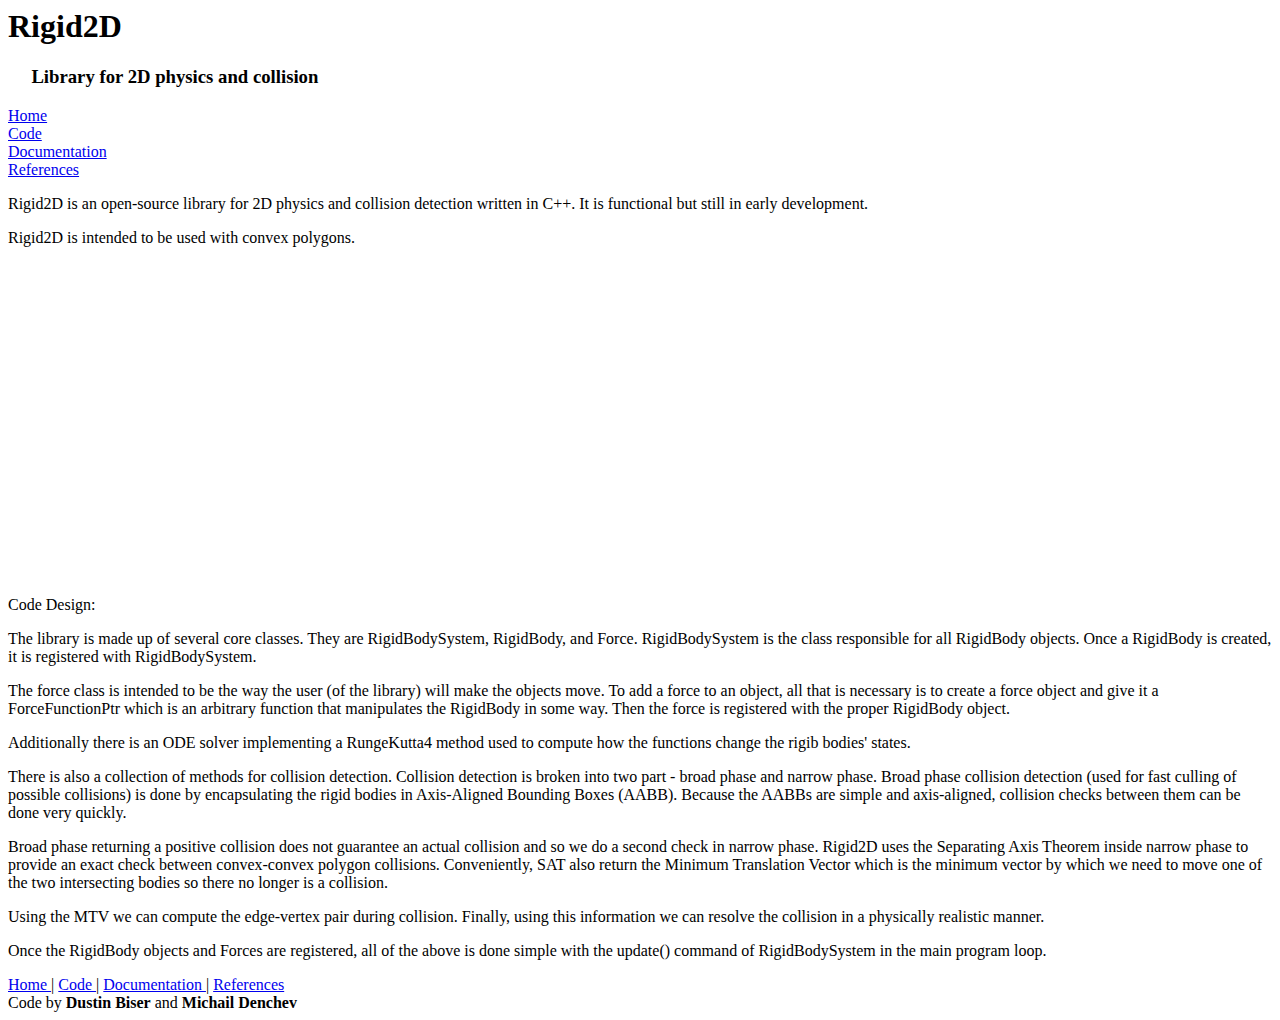
<file: index.html>
<html>

<head>
	<title>Rigid2D</title>
	<link rel="stylesheet" href="http://dl.dropbox.com/u/54330283/style.css" type="text/css" />
</head>

<body>
	<div id="page-container">

		<div id="logo">
			<h1> Rigid2D</h1>
			<h3>&nbsp;&nbsp;&nbsp;&nbsp;&nbsp;Library for 2D physics and collision</h3>
		</div>

		<div id="main-nav">
			<a href="http://dl.dropbox.com/u/54330283/index.html"> Home </a><br>
			<a href="http://dl.dropbox.com/u/54330283/code.html"> Code </a><br>
			<a href="http://dl.dropbox.com/u/54330283/docs.html"> Documentation </a><br>
			<a href="http://dl.dropbox.com/u/54330283/refs.html"> References </a><br>
		</div>

		<div id="content">
			<div id="content-inner">
<p>
	Rigid2D is an open-source library for 2D physics and collision detection written in C++.
	It is functional but still in early development.
</p>
<p>
	Rigid2D is intended to be used with convex polygons.
</p>

<br>
<iframe width="420" height="315" src="http://www.youtube.com/embed/YDSGmYMrcEE" frameborder="0" allowfullscreen></iframe>
			</div>
			<div id="content-inner">
Code Design:
<p>
	The library is made up of several core classes. They are RigidBodySystem, RigidBody,
	and Force. RigidBodySystem is the class responsible for all RigidBody objects.
	Once a RigidBody is created, it is registered with RigidBodySystem.
</p>
<p>
	The force class is intended to be the way the user (of the library) will make the objects
	move. To add a force to an object, all that is necessary is to create a force object and
	give it a ForceFunctionPtr which is an arbitrary function that manipulates the RigidBody
	in some way. Then the force is registered with the proper RigidBody object.
</p>
<p>
	Additionally there is an ODE solver implementing a RungeKutta4 method used to compute
	how the functions change the rigib bodies' states.  
</p>
<p>
	There is also a collection of methods for collision detection. Collision detection
	is broken into two part - broad phase and narrow phase. Broad phase collision detection
	(used for fast culling of possible collisions) is done by encapsulating the rigid bodies in
	Axis-Aligned Bounding Boxes (AABB). Because the AABBs are simple and axis-aligned,
	collision checks between them can be done very quickly.
</p>
<p>
	Broad phase returning a positive collision does not guarantee an actual collision
	and so we do a second check in narrow phase. Rigid2D uses the Separating
	Axis Theorem inside narrow phase to provide an exact check between convex-convex
	polygon collisions. Conveniently, SAT also return the Minimum Translation Vector which is
	the minimum vector by which we need to move one of the two intersecting bodies so
	there no longer is a collision.
</p>
<p>
	Using the MTV we can compute the edge-vertex pair during collision. Finally,
	using this information we can resolve the collision in a physically realistic
	manner.
</p>
<p>
	Once the RigidBody objects and Forces are registered, all of the above is done
	simple with the update() command of RigidBodySystem in the main program loop.
</p>

			</div> 
		</div> <!--content-->
		
		<div id="alt-nav">
			<a href="http://dl.dropbox.com/u/54330283/index.html"> Home </a> | 
			<a href="http://dl.dropbox.com/u/54330283/code.html"> Code </a> | 
			<a href="http://dl.dropbox.com/u/54330283/docs.html"> Documentation </a> | 
			<a href="http://dl.dropbox.com/u/54330283/refs.html"> References </a> 
		</div>
		
		<div id="footer">
			Code by <b>Dustin Biser</b> and <b>Michail Denchev</b>
		</div> <!-- footer -->

	</div> <!-- page-container -->
</body>
</html>
</file>
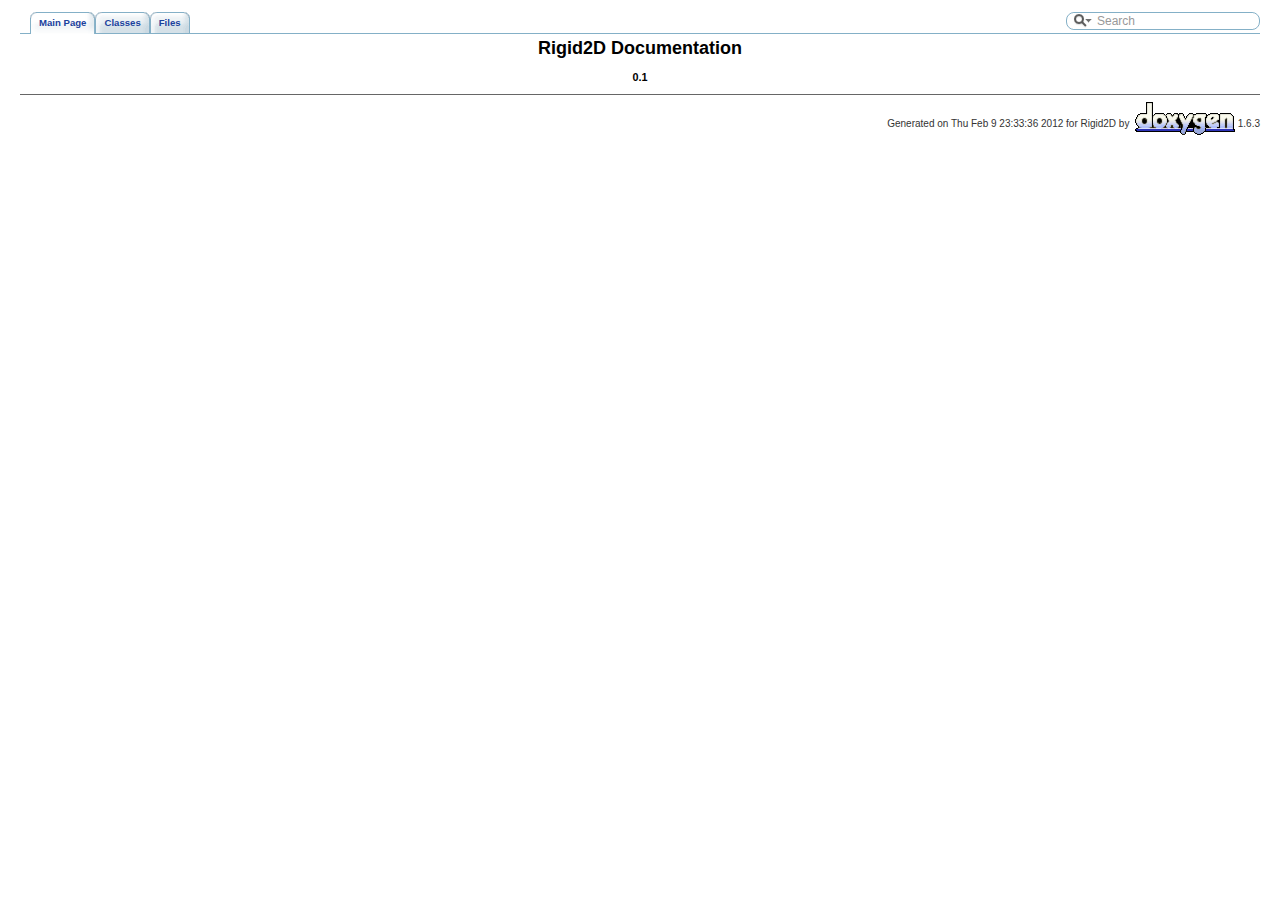
<file: docs/html/index.html>
<!-- This comment will put IE 6, 7 and 8 in quirks mode -->
<!DOCTYPE html PUBLIC "-//W3C//DTD XHTML 1.0 Transitional//EN" "http://www.w3.org/TR/xhtml1/DTD/xhtml1-transitional.dtd">
<html xmlns="http://www.w3.org/1999/xhtml">
<head>
<meta http-equiv="Content-Type" content="text/xhtml;charset=UTF-8"/>
<title>Rigid2D: Main Page</title>
<link href="tabs.css" rel="stylesheet" type="text/css"/>
<link href="search/search.css" rel="stylesheet" type="text/css"/>
<script type="text/javaScript" src="search/search.js"></script>
<link href="doxygen.css" rel="stylesheet" type="text/css"/>
</head>
<body onload='searchBox.OnSelectItem(0);'>
<!-- Generated by Doxygen 1.6.3 -->
<script type="text/javascript"><!--
var searchBox = new SearchBox("searchBox", "search",false,'Search');
--></script>
<div class="navigation" id="top">
  <div class="tabs">
    <ul>
      <li class="current"><a href="index.html"><span>Main&nbsp;Page</span></a></li>
      <li><a href="annotated.html"><span>Classes</span></a></li>
      <li><a href="files.html"><span>Files</span></a></li>
      <li>
        <div id="MSearchBox" class="MSearchBoxInactive">
        <img id="MSearchSelect" src="search/search.png"
             onmouseover="return searchBox.OnSearchSelectShow()"
             onmouseout="return searchBox.OnSearchSelectHide()"
             alt=""/>
        <input type="text" id="MSearchField" value="Search" accesskey="S"
             onfocus="searchBox.OnSearchFieldFocus(true)" 
             onblur="searchBox.OnSearchFieldFocus(false)" 
             onkeyup="searchBox.OnSearchFieldChange(event)"/>
        <a id="MSearchClose" href="javascript:searchBox.CloseResultsWindow()"><img id="MSearchCloseImg" border="0" src="search/close.png" alt=""/></a>
        </div>
      </li>
    </ul>
  </div>
</div>
<div class="contents">
<h1>Rigid2D Documentation</h1><h3 class="version">0.1 </h3></div>
<!--- window showing the filter options -->
<div id="MSearchSelectWindow"
     onmouseover="return searchBox.OnSearchSelectShow()"
     onmouseout="return searchBox.OnSearchSelectHide()"
     onkeydown="return searchBox.OnSearchSelectKey(event)">
<a class="SelectItem" href="javascript:void(0)" onclick="searchBox.OnSelectItem(0)"><span class="SelectionMark">&nbsp;</span>All</a><a class="SelectItem" href="javascript:void(0)" onclick="searchBox.OnSelectItem(1)"><span class="SelectionMark">&nbsp;</span>Classes</a><a class="SelectItem" href="javascript:void(0)" onclick="searchBox.OnSelectItem(2)"><span class="SelectionMark">&nbsp;</span>Functions</a></div>

<!-- iframe showing the search results (closed by default) -->
<div id="MSearchResultsWindow">
<iframe src="" frameborder="0" 
        name="MSearchResults" id="MSearchResults">
</iframe>
</div>

<hr class="footer"/><address style="text-align: right;"><small>Generated on Thu Feb 9 23:33:36 2012 for Rigid2D by&nbsp;
<a href="http://www.doxygen.org/index.html">
<img class="footer" src="doxygen.png" alt="doxygen"/></a> 1.6.3 </small></address>
</body>
</html>
</file>
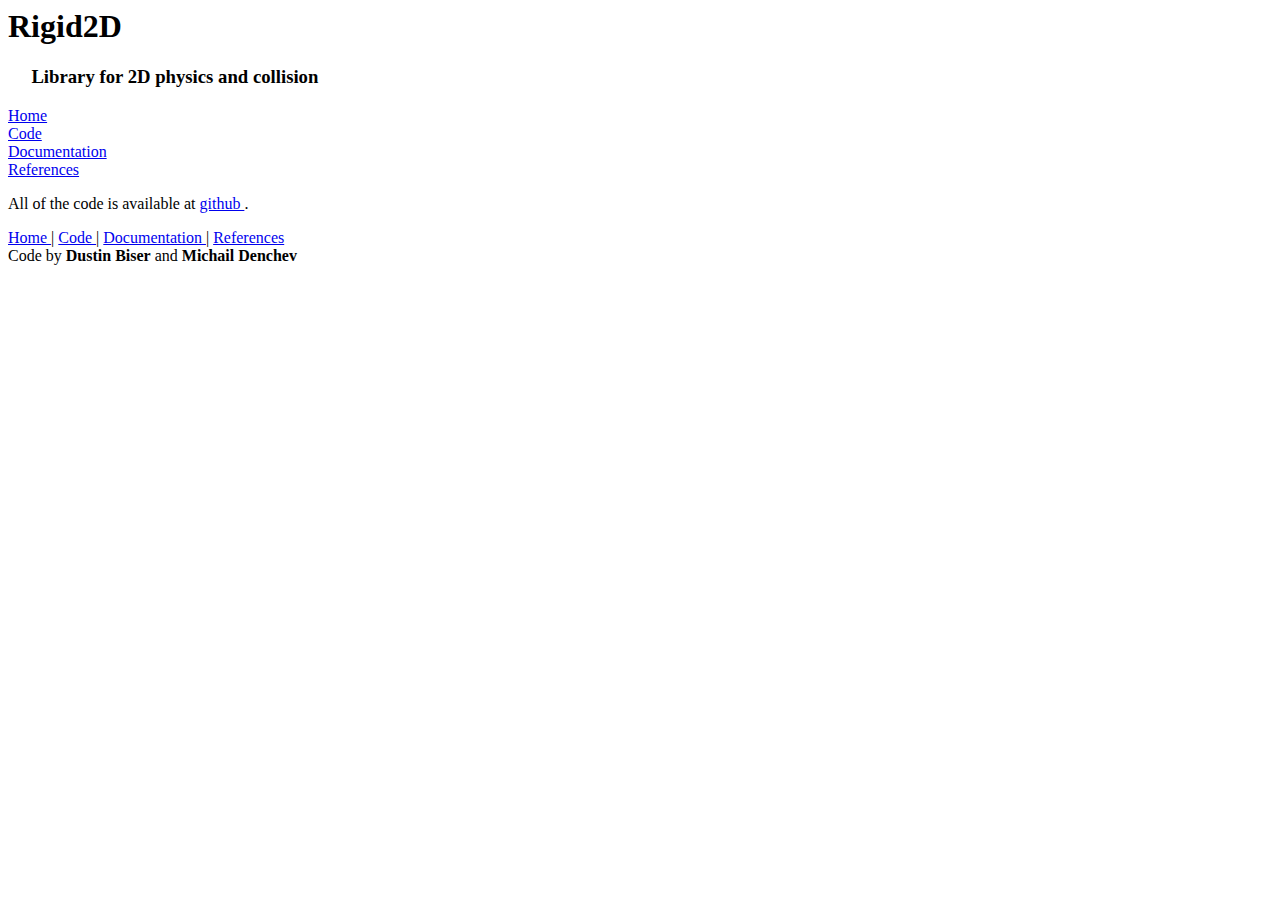
<file: code.html>
<html>

<head>
	<title>Rigid2D</title>
	<link rel="stylesheet" href="http://dl.dropbox.com/u/54330283/style.css" type="text/css" />
</head>

<body>
	<div id="page-container">

		<div id="logo">
			<h1> Rigid2D</h1>
			<h3>&nbsp;&nbsp;&nbsp;&nbsp;&nbsp;Library for 2D physics and collision</h3>
		</div>

		<div id="main-nav">
			<a href="http://dl.dropbox.com/u/54330283/index.html"> Home </a><br>
			<a href="http://dl.dropbox.com/u/54330283/code.html"> Code </a><br>
			<a href="http://dl.dropbox.com/u/54330283/docs.html"> Documentation </a><br>
			<a href="http://dl.dropbox.com/u/54330283/refs.html"> References </a><br>
		</div>

		<div id="content">
			<div id="content-inner">
<p>
	All of the code is available at <a href="https://github.com/Rigid2D/Rigid2D"> github </a>.
</p>

			</div> 
		</div> <!--content-->
		
		<div id="alt-nav">
			<a href="http://dl.dropbox.com/u/54330283/index.html"> Home </a> | 
			<a href="http://dl.dropbox.com/u/54330283/code.html"> Code </a> | 
			<a href="http://dl.dropbox.com/u/54330283/docs.html"> Documentation </a> | 
			<a href="http://dl.dropbox.com/u/54330283/refs.html"> References </a> 
		</div>
		
		<div id="footer">
			Code by <b>Dustin Biser</b> and <b>Michail Denchev</b>
		</div> <!-- footer -->

	</div> <!-- page-container -->
</body>
</html>
</file>
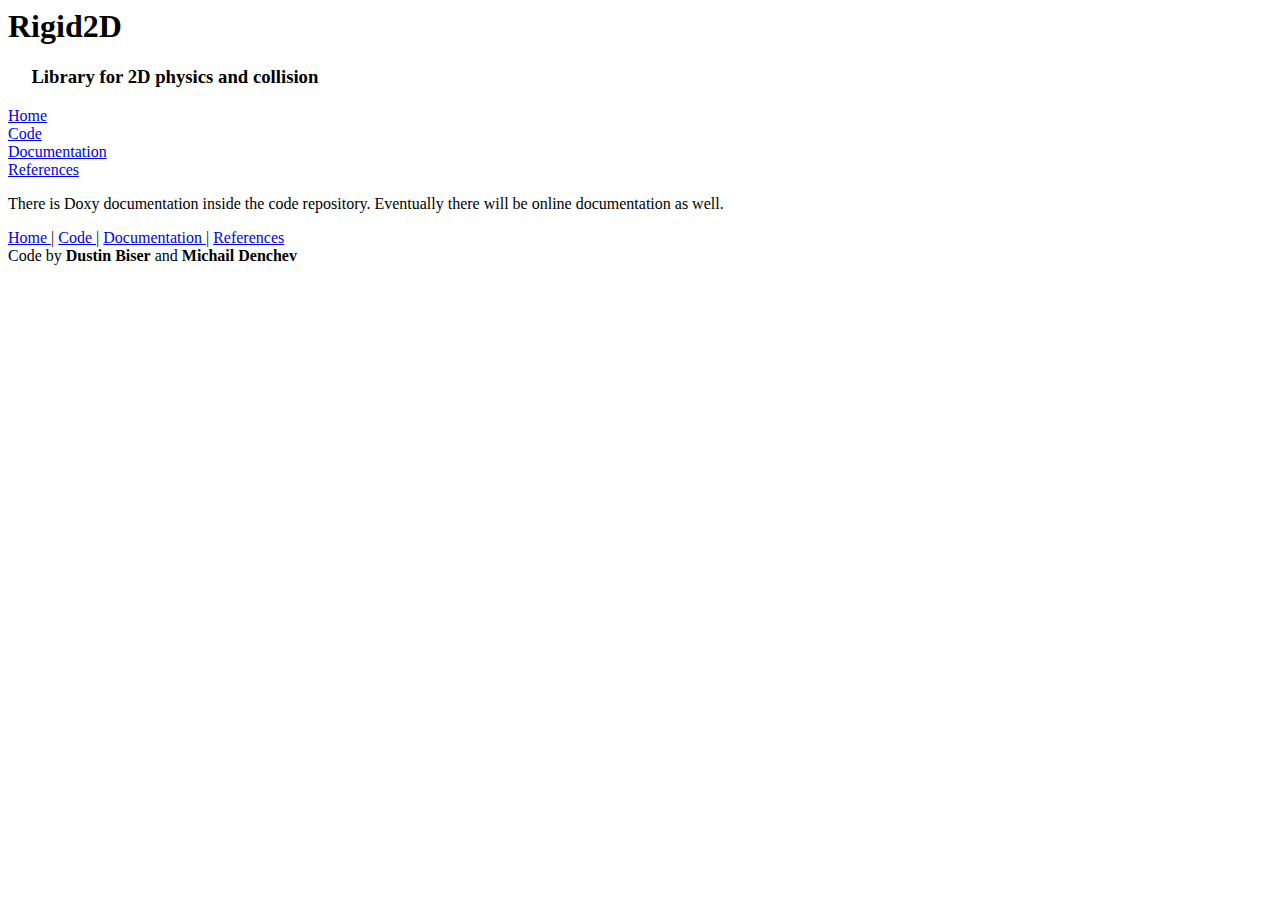
<file: docs.html>
<html>

<head>
	<title>Rigid2D</title>
	<link rel="stylesheet" href="http://dl.dropbox.com/u/54330283/style.css" type="text/css" />
</head>

<body>
	<div id="page-container">

		<div id="logo">
			<h1> Rigid2D</h1>
			<h3>&nbsp;&nbsp;&nbsp;&nbsp;&nbsp;Library for 2D physics and collision</h3>
		</div>

		<div id="main-nav">
			<a href="http://dl.dropbox.com/u/54330283/index.html"> Home </a><br>
			<a href="http://dl.dropbox.com/u/54330283/code.html"> Code </a><br>
			<a href="http://dl.dropbox.com/u/54330283/docs.html"> Documentation </a><br>
			<a href="http://dl.dropbox.com/u/54330283/refs.html"> References </a><br>
		</div>

		<div id="content">
			<div id="content-inner">
<p>
	There is Doxy documentation inside the code repository. Eventually there will be online
	documentation as well.
</p>

			</div> 
		</div> <!--content-->
		
		<div id="alt-nav">
			<a href="http://dl.dropbox.com/u/54330283/index.html"> Home </a> | 
			<a href="http://dl.dropbox.com/u/54330283/code.html"> Code </a> | 
			<a href="http://dl.dropbox.com/u/54330283/docs.html"> Documentation </a> | 
			<a href="http://dl.dropbox.com/u/54330283/refs.html"> References </a> 
		</div>
		
		<div id="footer">
			Code by <b>Dustin Biser</b> and <b>Michail Denchev</b>
		</div> <!-- footer -->

	</div> <!-- page-container -->
</body>
</html>
</file>
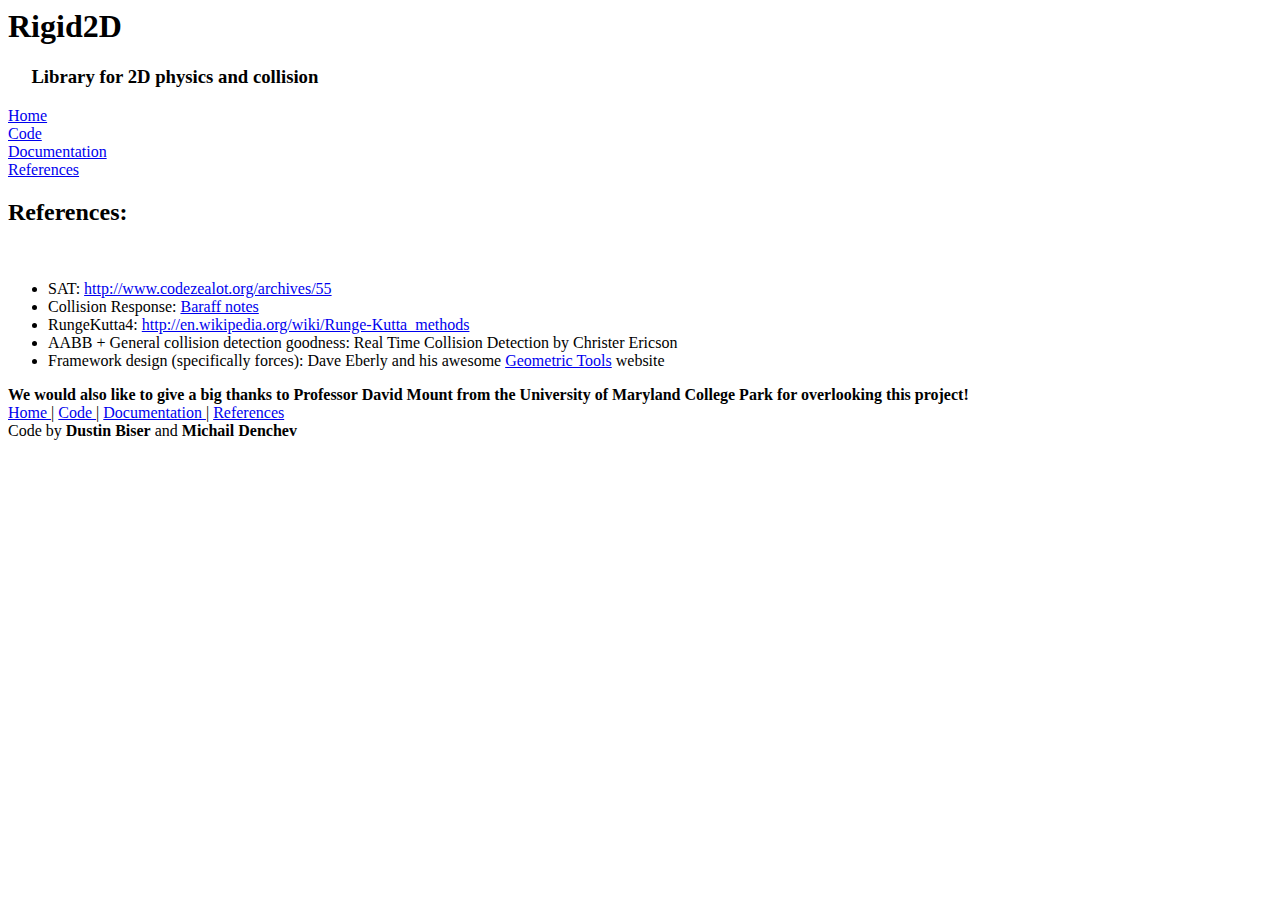
<file: refs.html>
<html>

<head>
	<title>Rigid2D</title>
	<link rel="stylesheet" href="http://dl.dropbox.com/u/54330283/style.css" type="text/css" />
</head>

<body>
	<div id="page-container">

		<div id="logo">
			<h1> Rigid2D</h1>
			<h3>&nbsp;&nbsp;&nbsp;&nbsp;&nbsp;Library for 2D physics and collision</h3>
		</div>

		<div id="main-nav">
			<a href="http://dl.dropbox.com/u/54330283/index.html"> Home </a><br>
			<a href="http://dl.dropbox.com/u/54330283/code.html"> Code </a><br>
			<a href="http://dl.dropbox.com/u/54330283/docs.html"> Documentation </a><br>
			<a href="http://dl.dropbox.com/u/54330283/refs.html"> References </a><br>
		</div>

		<div id="content">
			<div id="content-inner">
<p>
	<h2>References: </h2><br>
	<ul>
	<li>SAT: <a href="http://www.codezealot.org/archives/55">http://www.codezealot.org/archives/55</a><br></li>
	<li>Collision Response: <a href="http://www.cs.cmu.edu/~baraff/sigcourse/notesd2.pdf">Baraff notes</a><br></li>
	<li>RungeKutta4: <a href="http://en.wikipedia.org/wiki/Runge%E2%80%93Kutta_methods"> http://en.wikipedia.org/wiki/Runge-Kutta_methods</a><br></li>
	<li>AABB + General collision detection goodness: Real Time Collision Detection by Christer Ericson<br></li>
	<li>Framework design (specifically forces): Dave Eberly and his awesome <a href="http://www.geometrictools.com/">Geometric Tools</a> website<br></li>
	</ul>
</p>

			</div>
			
			<div id="content-inner">
<b>
We would also like to give a big thanks to Professor David Mount from the University of Maryland
College Park for overlooking this project!
</b>
			</div> 
		</div> <!--content-->
		
		<div id="alt-nav">
			<a href="http://dl.dropbox.com/u/54330283/index.html"> Home </a> | 
			<a href="http://dl.dropbox.com/u/54330283/code.html"> Code </a> | 
			<a href="http://dl.dropbox.com/u/54330283/docs.html"> Documentation </a> | 
			<a href="http://dl.dropbox.com/u/54330283/refs.html"> References </a> 
		</div>
		
		<div id="footer">
			Code by <b>Dustin Biser</b> and <b>Michail Denchev</b>
		</div> <!-- footer -->

	</div> <!-- page-container -->
</body>
</html>
</file>
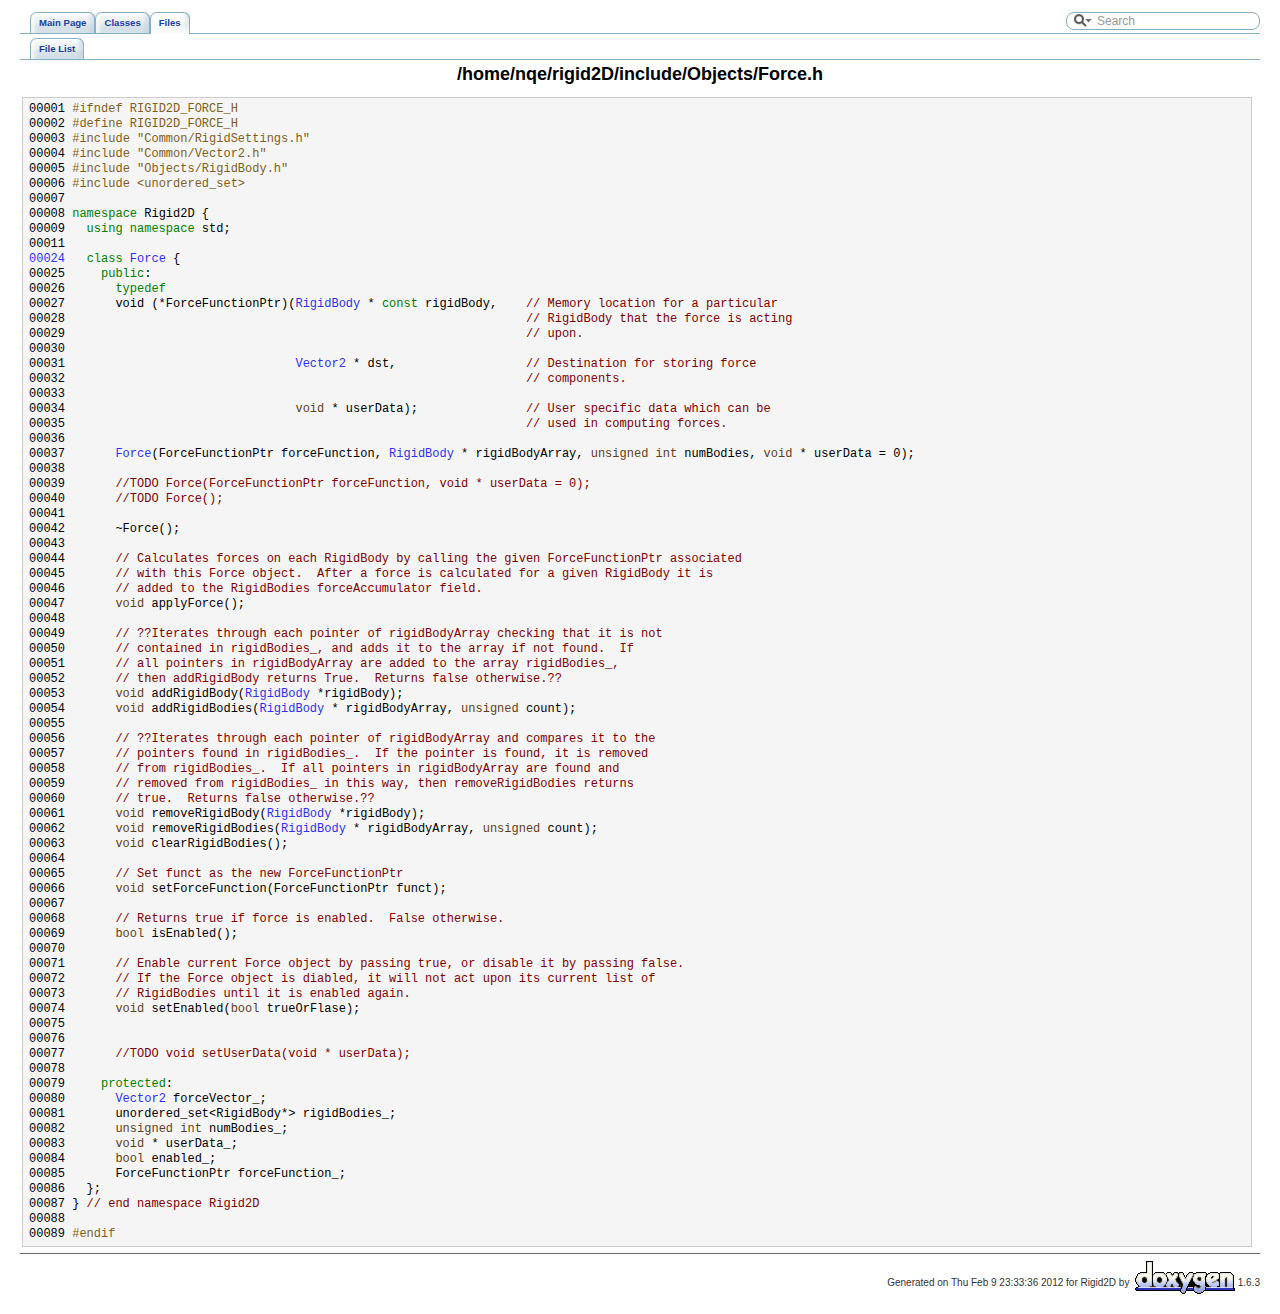
<file: docs/html/_force_8h_source.html>
<!-- This comment will put IE 6, 7 and 8 in quirks mode -->
<!DOCTYPE html PUBLIC "-//W3C//DTD XHTML 1.0 Transitional//EN" "http://www.w3.org/TR/xhtml1/DTD/xhtml1-transitional.dtd">
<html xmlns="http://www.w3.org/1999/xhtml">
<head>
<meta http-equiv="Content-Type" content="text/xhtml;charset=UTF-8"/>
<title>Rigid2D: /home/nqe/rigid2D/include/Objects/Force.h Source File</title>
<link href="tabs.css" rel="stylesheet" type="text/css"/>
<link href="search/search.css" rel="stylesheet" type="text/css"/>
<script type="text/javaScript" src="search/search.js"></script>
<link href="doxygen.css" rel="stylesheet" type="text/css"/>
</head>
<body onload='searchBox.OnSelectItem(0);'>
<!-- Generated by Doxygen 1.6.3 -->
<script type="text/javascript"><!--
var searchBox = new SearchBox("searchBox", "search",false,'Search');
--></script>
<div class="navigation" id="top">
  <div class="tabs">
    <ul>
      <li><a href="index.html"><span>Main&nbsp;Page</span></a></li>
      <li><a href="annotated.html"><span>Classes</span></a></li>
      <li class="current"><a href="files.html"><span>Files</span></a></li>
      <li>
        <div id="MSearchBox" class="MSearchBoxInactive">
        <img id="MSearchSelect" src="search/search.png"
             onmouseover="return searchBox.OnSearchSelectShow()"
             onmouseout="return searchBox.OnSearchSelectHide()"
             alt=""/>
        <input type="text" id="MSearchField" value="Search" accesskey="S"
             onfocus="searchBox.OnSearchFieldFocus(true)" 
             onblur="searchBox.OnSearchFieldFocus(false)" 
             onkeyup="searchBox.OnSearchFieldChange(event)"/>
        <a id="MSearchClose" href="javascript:searchBox.CloseResultsWindow()"><img id="MSearchCloseImg" border="0" src="search/close.png" alt=""/></a>
        </div>
      </li>
    </ul>
  </div>
  <div class="tabs">
    <ul>
      <li><a href="files.html"><span>File&nbsp;List</span></a></li>
    </ul>
  </div>
<h1>/home/nqe/rigid2D/include/Objects/Force.h</h1><div class="fragment"><pre class="fragment"><a name="l00001"></a>00001 <span class="preprocessor">#ifndef RIGID2D_FORCE_H</span>
<a name="l00002"></a>00002 <span class="preprocessor"></span><span class="preprocessor">#define RIGID2D_FORCE_H</span>
<a name="l00003"></a>00003 <span class="preprocessor"></span><span class="preprocessor">#include &quot;Common/RigidSettings.h&quot;</span>
<a name="l00004"></a>00004 <span class="preprocessor">#include &quot;Common/Vector2.h&quot;</span>
<a name="l00005"></a>00005 <span class="preprocessor">#include &quot;Objects/RigidBody.h&quot;</span>
<a name="l00006"></a>00006 <span class="preprocessor">#include &lt;unordered_set&gt;</span>
<a name="l00007"></a>00007 
<a name="l00008"></a>00008 <span class="keyword">namespace </span>Rigid2D {
<a name="l00009"></a>00009   <span class="keyword">using namespace </span>std;
<a name="l00011"></a>00011 
<a name="l00024"></a><a class="code" href="class_rigid2_d_1_1_force.html">00024</a>   <span class="keyword">class </span><a class="code" href="class_rigid2_d_1_1_force.html" title="Representation of a force that acts one or more RigidBodies.">Force</a> {
<a name="l00025"></a>00025     <span class="keyword">public</span>:
<a name="l00026"></a>00026       <span class="keyword">typedef</span>
<a name="l00027"></a>00027       void (*ForceFunctionPtr)(<a class="code" href="class_rigid2_d_1_1_rigid_body.html">RigidBody</a> * <span class="keyword">const</span> rigidBody,    <span class="comment">// Memory location for a particular</span>
<a name="l00028"></a>00028                                                                <span class="comment">// RigidBody that the force is acting</span>
<a name="l00029"></a>00029                                                                <span class="comment">// upon.</span>
<a name="l00030"></a>00030 
<a name="l00031"></a>00031                                <a class="code" href="class_rigid2_d_1_1_vector2.html">Vector2</a> * dst,                  <span class="comment">// Destination for storing force</span>
<a name="l00032"></a>00032                                                                <span class="comment">// components.</span>
<a name="l00033"></a>00033 
<a name="l00034"></a>00034                                <span class="keywordtype">void</span> * userData);               <span class="comment">// User specific data which can be</span>
<a name="l00035"></a>00035                                                                <span class="comment">// used in computing forces.</span>
<a name="l00036"></a>00036 
<a name="l00037"></a>00037       <a class="code" href="class_rigid2_d_1_1_force.html" title="Representation of a force that acts one or more RigidBodies.">Force</a>(ForceFunctionPtr forceFunction, <a class="code" href="class_rigid2_d_1_1_rigid_body.html">RigidBody</a> * rigidBodyArray, <span class="keywordtype">unsigned</span> <span class="keywordtype">int</span> numBodies, <span class="keywordtype">void</span> * userData = 0);
<a name="l00038"></a>00038 
<a name="l00039"></a>00039       <span class="comment">//TODO Force(ForceFunctionPtr forceFunction, void * userData = 0);</span>
<a name="l00040"></a>00040       <span class="comment">//TODO Force();</span>
<a name="l00041"></a>00041 
<a name="l00042"></a>00042       ~Force();
<a name="l00043"></a>00043 
<a name="l00044"></a>00044       <span class="comment">// Calculates forces on each RigidBody by calling the given ForceFunctionPtr associated</span>
<a name="l00045"></a>00045       <span class="comment">// with this Force object.  After a force is calculated for a given RigidBody it is</span>
<a name="l00046"></a>00046       <span class="comment">// added to the RigidBodies forceAccumulator field.</span>
<a name="l00047"></a>00047       <span class="keywordtype">void</span> applyForce();
<a name="l00048"></a>00048 
<a name="l00049"></a>00049       <span class="comment">// ??Iterates through each pointer of rigidBodyArray checking that it is not</span>
<a name="l00050"></a>00050       <span class="comment">// contained in rigidBodies_, and adds it to the array if not found.  If</span>
<a name="l00051"></a>00051       <span class="comment">// all pointers in rigidBodyArray are added to the array rigidBodies_,</span>
<a name="l00052"></a>00052       <span class="comment">// then addRigidBody returns True.  Returns false otherwise.??</span>
<a name="l00053"></a>00053       <span class="keywordtype">void</span> addRigidBody(<a class="code" href="class_rigid2_d_1_1_rigid_body.html">RigidBody</a> *rigidBody);
<a name="l00054"></a>00054       <span class="keywordtype">void</span> addRigidBodies(<a class="code" href="class_rigid2_d_1_1_rigid_body.html">RigidBody</a> * rigidBodyArray, <span class="keywordtype">unsigned</span> count);
<a name="l00055"></a>00055 
<a name="l00056"></a>00056       <span class="comment">// ??Iterates through each pointer of rigidBodyArray and compares it to the</span>
<a name="l00057"></a>00057       <span class="comment">// pointers found in rigidBodies_.  If the pointer is found, it is removed</span>
<a name="l00058"></a>00058       <span class="comment">// from rigidBodies_.  If all pointers in rigidBodyArray are found and</span>
<a name="l00059"></a>00059       <span class="comment">// removed from rigidBodies_ in this way, then removeRigidBodies returns</span>
<a name="l00060"></a>00060       <span class="comment">// true.  Returns false otherwise.??</span>
<a name="l00061"></a>00061       <span class="keywordtype">void</span> removeRigidBody(<a class="code" href="class_rigid2_d_1_1_rigid_body.html">RigidBody</a> *rigidBody);
<a name="l00062"></a>00062       <span class="keywordtype">void</span> removeRigidBodies(<a class="code" href="class_rigid2_d_1_1_rigid_body.html">RigidBody</a> * rigidBodyArray, <span class="keywordtype">unsigned</span> count);
<a name="l00063"></a>00063       <span class="keywordtype">void</span> clearRigidBodies();
<a name="l00064"></a>00064 
<a name="l00065"></a>00065       <span class="comment">// Set funct as the new ForceFunctionPtr</span>
<a name="l00066"></a>00066       <span class="keywordtype">void</span> setForceFunction(ForceFunctionPtr funct);
<a name="l00067"></a>00067 
<a name="l00068"></a>00068       <span class="comment">// Returns true if force is enabled.  False otherwise.</span>
<a name="l00069"></a>00069       <span class="keywordtype">bool</span> isEnabled();
<a name="l00070"></a>00070 
<a name="l00071"></a>00071       <span class="comment">// Enable current Force object by passing true, or disable it by passing false.</span>
<a name="l00072"></a>00072       <span class="comment">// If the Force object is diabled, it will not act upon its current list of</span>
<a name="l00073"></a>00073       <span class="comment">// RigidBodies until it is enabled again.</span>
<a name="l00074"></a>00074       <span class="keywordtype">void</span> setEnabled(<span class="keywordtype">bool</span> trueOrFlase);
<a name="l00075"></a>00075 
<a name="l00076"></a>00076 
<a name="l00077"></a>00077       <span class="comment">//TODO void setUserData(void * userData);</span>
<a name="l00078"></a>00078 
<a name="l00079"></a>00079     <span class="keyword">protected</span>:
<a name="l00080"></a>00080       <a class="code" href="class_rigid2_d_1_1_vector2.html">Vector2</a> forceVector_;
<a name="l00081"></a>00081       unordered_set&lt;RigidBody*&gt; rigidBodies_;
<a name="l00082"></a>00082       <span class="keywordtype">unsigned</span> <span class="keywordtype">int</span> numBodies_;
<a name="l00083"></a>00083       <span class="keywordtype">void</span> * userData_;
<a name="l00084"></a>00084       <span class="keywordtype">bool</span> enabled_;
<a name="l00085"></a>00085       ForceFunctionPtr forceFunction_;
<a name="l00086"></a>00086   };
<a name="l00087"></a>00087 } <span class="comment">// end namespace Rigid2D</span>
<a name="l00088"></a>00088 
<a name="l00089"></a>00089 <span class="preprocessor">#endif</span>
</pre></div></div>
<!--- window showing the filter options -->
<div id="MSearchSelectWindow"
     onmouseover="return searchBox.OnSearchSelectShow()"
     onmouseout="return searchBox.OnSearchSelectHide()"
     onkeydown="return searchBox.OnSearchSelectKey(event)">
<a class="SelectItem" href="javascript:void(0)" onclick="searchBox.OnSelectItem(0)"><span class="SelectionMark">&nbsp;</span>All</a><a class="SelectItem" href="javascript:void(0)" onclick="searchBox.OnSelectItem(1)"><span class="SelectionMark">&nbsp;</span>Classes</a><a class="SelectItem" href="javascript:void(0)" onclick="searchBox.OnSelectItem(2)"><span class="SelectionMark">&nbsp;</span>Functions</a></div>

<!-- iframe showing the search results (closed by default) -->
<div id="MSearchResultsWindow">
<iframe src="" frameborder="0" 
        name="MSearchResults" id="MSearchResults">
</iframe>
</div>

<hr class="footer"/><address style="text-align: right;"><small>Generated on Thu Feb 9 23:33:36 2012 for Rigid2D by&nbsp;
<a href="http://www.doxygen.org/index.html">
<img class="footer" src="doxygen.png" alt="doxygen"/></a> 1.6.3 </small></address>
</body>
</html>
</file>
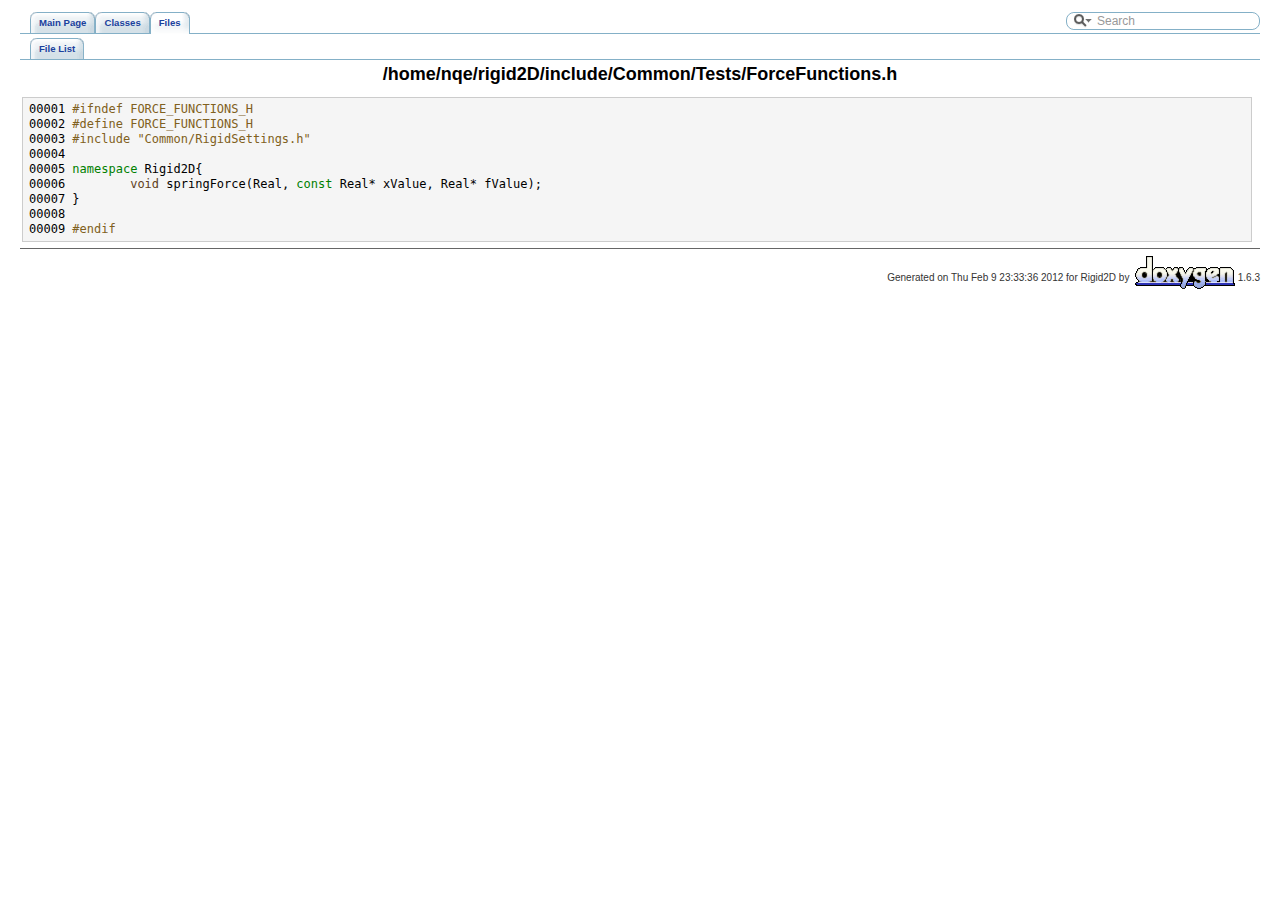
<file: docs/html/_force_functions_8h_source.html>
<!-- This comment will put IE 6, 7 and 8 in quirks mode -->
<!DOCTYPE html PUBLIC "-//W3C//DTD XHTML 1.0 Transitional//EN" "http://www.w3.org/TR/xhtml1/DTD/xhtml1-transitional.dtd">
<html xmlns="http://www.w3.org/1999/xhtml">
<head>
<meta http-equiv="Content-Type" content="text/xhtml;charset=UTF-8"/>
<title>Rigid2D: /home/nqe/rigid2D/include/Common/Tests/ForceFunctions.h Source File</title>
<link href="tabs.css" rel="stylesheet" type="text/css"/>
<link href="search/search.css" rel="stylesheet" type="text/css"/>
<script type="text/javaScript" src="search/search.js"></script>
<link href="doxygen.css" rel="stylesheet" type="text/css"/>
</head>
<body onload='searchBox.OnSelectItem(0);'>
<!-- Generated by Doxygen 1.6.3 -->
<script type="text/javascript"><!--
var searchBox = new SearchBox("searchBox", "search",false,'Search');
--></script>
<div class="navigation" id="top">
  <div class="tabs">
    <ul>
      <li><a href="index.html"><span>Main&nbsp;Page</span></a></li>
      <li><a href="annotated.html"><span>Classes</span></a></li>
      <li class="current"><a href="files.html"><span>Files</span></a></li>
      <li>
        <div id="MSearchBox" class="MSearchBoxInactive">
        <img id="MSearchSelect" src="search/search.png"
             onmouseover="return searchBox.OnSearchSelectShow()"
             onmouseout="return searchBox.OnSearchSelectHide()"
             alt=""/>
        <input type="text" id="MSearchField" value="Search" accesskey="S"
             onfocus="searchBox.OnSearchFieldFocus(true)" 
             onblur="searchBox.OnSearchFieldFocus(false)" 
             onkeyup="searchBox.OnSearchFieldChange(event)"/>
        <a id="MSearchClose" href="javascript:searchBox.CloseResultsWindow()"><img id="MSearchCloseImg" border="0" src="search/close.png" alt=""/></a>
        </div>
      </li>
    </ul>
  </div>
  <div class="tabs">
    <ul>
      <li><a href="files.html"><span>File&nbsp;List</span></a></li>
    </ul>
  </div>
<h1>/home/nqe/rigid2D/include/Common/Tests/ForceFunctions.h</h1><div class="fragment"><pre class="fragment"><a name="l00001"></a>00001 <span class="preprocessor">#ifndef FORCE_FUNCTIONS_H</span>
<a name="l00002"></a>00002 <span class="preprocessor"></span><span class="preprocessor">#define FORCE_FUNCTIONS_H</span>
<a name="l00003"></a>00003 <span class="preprocessor"></span><span class="preprocessor">#include &quot;Common/RigidSettings.h&quot;</span>
<a name="l00004"></a>00004 
<a name="l00005"></a>00005 <span class="keyword">namespace </span>Rigid2D{
<a name="l00006"></a>00006         <span class="keywordtype">void</span> springForce(Real, <span class="keyword">const</span> Real* xValue, Real* fValue);
<a name="l00007"></a>00007 }
<a name="l00008"></a>00008 
<a name="l00009"></a>00009 <span class="preprocessor">#endif</span>
</pre></div></div>
<!--- window showing the filter options -->
<div id="MSearchSelectWindow"
     onmouseover="return searchBox.OnSearchSelectShow()"
     onmouseout="return searchBox.OnSearchSelectHide()"
     onkeydown="return searchBox.OnSearchSelectKey(event)">
<a class="SelectItem" href="javascript:void(0)" onclick="searchBox.OnSelectItem(0)"><span class="SelectionMark">&nbsp;</span>All</a><a class="SelectItem" href="javascript:void(0)" onclick="searchBox.OnSelectItem(1)"><span class="SelectionMark">&nbsp;</span>Classes</a><a class="SelectItem" href="javascript:void(0)" onclick="searchBox.OnSelectItem(2)"><span class="SelectionMark">&nbsp;</span>Functions</a></div>

<!-- iframe showing the search results (closed by default) -->
<div id="MSearchResultsWindow">
<iframe src="" frameborder="0" 
        name="MSearchResults" id="MSearchResults">
</iframe>
</div>

<hr class="footer"/><address style="text-align: right;"><small>Generated on Thu Feb 9 23:33:36 2012 for Rigid2D by&nbsp;
<a href="http://www.doxygen.org/index.html">
<img class="footer" src="doxygen.png" alt="doxygen"/></a> 1.6.3 </small></address>
</body>
</html>
</file>
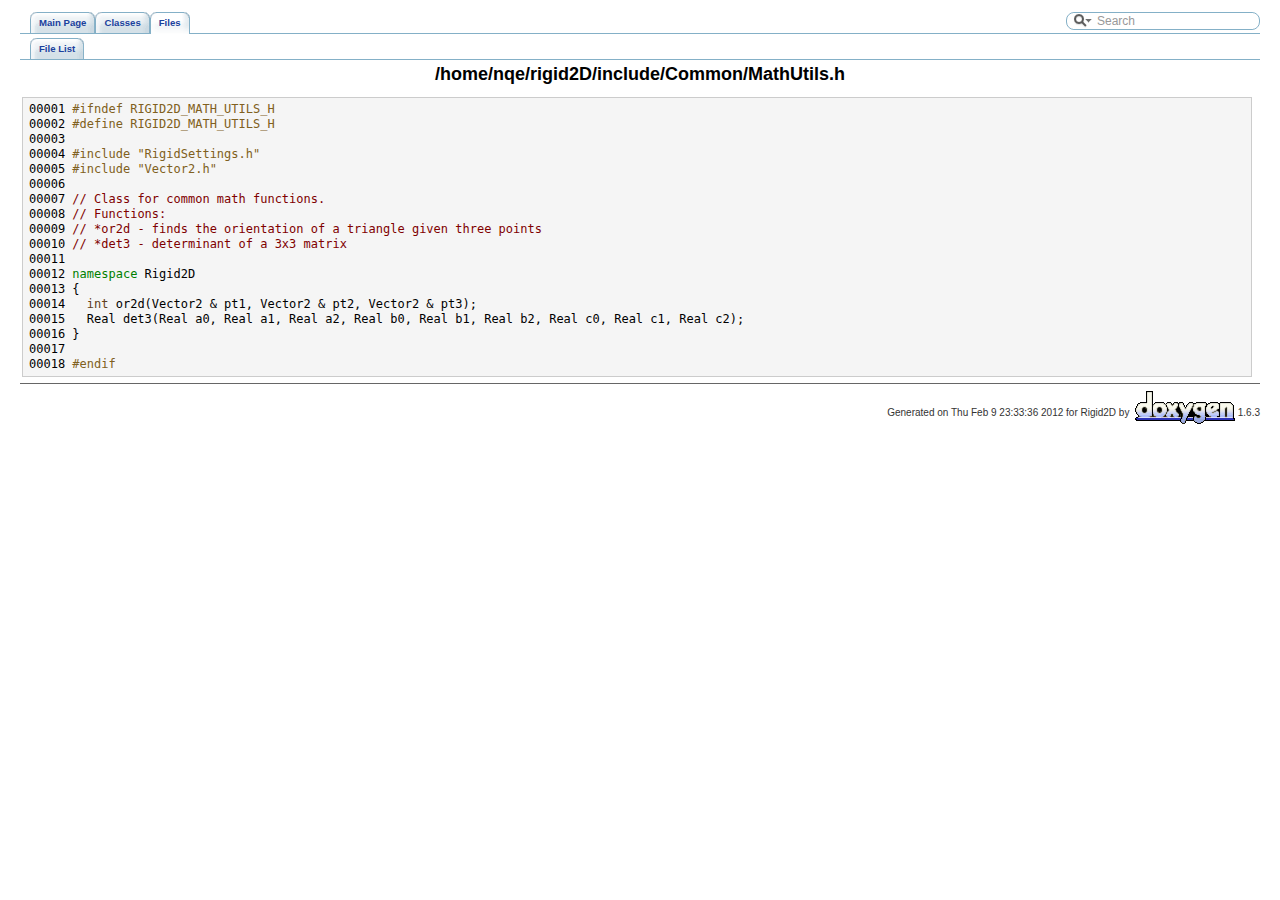
<file: docs/html/_math_utils_8h_source.html>
<!-- This comment will put IE 6, 7 and 8 in quirks mode -->
<!DOCTYPE html PUBLIC "-//W3C//DTD XHTML 1.0 Transitional//EN" "http://www.w3.org/TR/xhtml1/DTD/xhtml1-transitional.dtd">
<html xmlns="http://www.w3.org/1999/xhtml">
<head>
<meta http-equiv="Content-Type" content="text/xhtml;charset=UTF-8"/>
<title>Rigid2D: /home/nqe/rigid2D/include/Common/MathUtils.h Source File</title>
<link href="tabs.css" rel="stylesheet" type="text/css"/>
<link href="search/search.css" rel="stylesheet" type="text/css"/>
<script type="text/javaScript" src="search/search.js"></script>
<link href="doxygen.css" rel="stylesheet" type="text/css"/>
</head>
<body onload='searchBox.OnSelectItem(0);'>
<!-- Generated by Doxygen 1.6.3 -->
<script type="text/javascript"><!--
var searchBox = new SearchBox("searchBox", "search",false,'Search');
--></script>
<div class="navigation" id="top">
  <div class="tabs">
    <ul>
      <li><a href="index.html"><span>Main&nbsp;Page</span></a></li>
      <li><a href="annotated.html"><span>Classes</span></a></li>
      <li class="current"><a href="files.html"><span>Files</span></a></li>
      <li>
        <div id="MSearchBox" class="MSearchBoxInactive">
        <img id="MSearchSelect" src="search/search.png"
             onmouseover="return searchBox.OnSearchSelectShow()"
             onmouseout="return searchBox.OnSearchSelectHide()"
             alt=""/>
        <input type="text" id="MSearchField" value="Search" accesskey="S"
             onfocus="searchBox.OnSearchFieldFocus(true)" 
             onblur="searchBox.OnSearchFieldFocus(false)" 
             onkeyup="searchBox.OnSearchFieldChange(event)"/>
        <a id="MSearchClose" href="javascript:searchBox.CloseResultsWindow()"><img id="MSearchCloseImg" border="0" src="search/close.png" alt=""/></a>
        </div>
      </li>
    </ul>
  </div>
  <div class="tabs">
    <ul>
      <li><a href="files.html"><span>File&nbsp;List</span></a></li>
    </ul>
  </div>
<h1>/home/nqe/rigid2D/include/Common/MathUtils.h</h1><div class="fragment"><pre class="fragment"><a name="l00001"></a>00001 <span class="preprocessor">#ifndef RIGID2D_MATH_UTILS_H</span>
<a name="l00002"></a>00002 <span class="preprocessor"></span><span class="preprocessor">#define RIGID2D_MATH_UTILS_H</span>
<a name="l00003"></a>00003 <span class="preprocessor"></span>
<a name="l00004"></a>00004 <span class="preprocessor">#include &quot;RigidSettings.h&quot;</span>
<a name="l00005"></a>00005 <span class="preprocessor">#include &quot;Vector2.h&quot;</span>
<a name="l00006"></a>00006 
<a name="l00007"></a>00007 <span class="comment">// Class for common math functions.</span>
<a name="l00008"></a>00008 <span class="comment">// Functions:</span>
<a name="l00009"></a>00009 <span class="comment">// *or2d - finds the orientation of a triangle given three points</span>
<a name="l00010"></a>00010 <span class="comment">// *det3 - determinant of a 3x3 matrix</span>
<a name="l00011"></a>00011 
<a name="l00012"></a>00012 <span class="keyword">namespace </span>Rigid2D
<a name="l00013"></a>00013 {
<a name="l00014"></a>00014   <span class="keywordtype">int</span> or2d(Vector2 &amp; pt1, Vector2 &amp; pt2, Vector2 &amp; pt3);
<a name="l00015"></a>00015   Real det3(Real a0, Real a1, Real a2, Real b0, Real b1, Real b2, Real c0, Real c1, Real c2);
<a name="l00016"></a>00016 }
<a name="l00017"></a>00017 
<a name="l00018"></a>00018 <span class="preprocessor">#endif</span>
</pre></div></div>
<!--- window showing the filter options -->
<div id="MSearchSelectWindow"
     onmouseover="return searchBox.OnSearchSelectShow()"
     onmouseout="return searchBox.OnSearchSelectHide()"
     onkeydown="return searchBox.OnSearchSelectKey(event)">
<a class="SelectItem" href="javascript:void(0)" onclick="searchBox.OnSelectItem(0)"><span class="SelectionMark">&nbsp;</span>All</a><a class="SelectItem" href="javascript:void(0)" onclick="searchBox.OnSelectItem(1)"><span class="SelectionMark">&nbsp;</span>Classes</a><a class="SelectItem" href="javascript:void(0)" onclick="searchBox.OnSelectItem(2)"><span class="SelectionMark">&nbsp;</span>Functions</a></div>

<!-- iframe showing the search results (closed by default) -->
<div id="MSearchResultsWindow">
<iframe src="" frameborder="0" 
        name="MSearchResults" id="MSearchResults">
</iframe>
</div>

<hr class="footer"/><address style="text-align: right;"><small>Generated on Thu Feb 9 23:33:36 2012 for Rigid2D by&nbsp;
<a href="http://www.doxygen.org/index.html">
<img class="footer" src="doxygen.png" alt="doxygen"/></a> 1.6.3 </small></address>
</body>
</html>
</file>
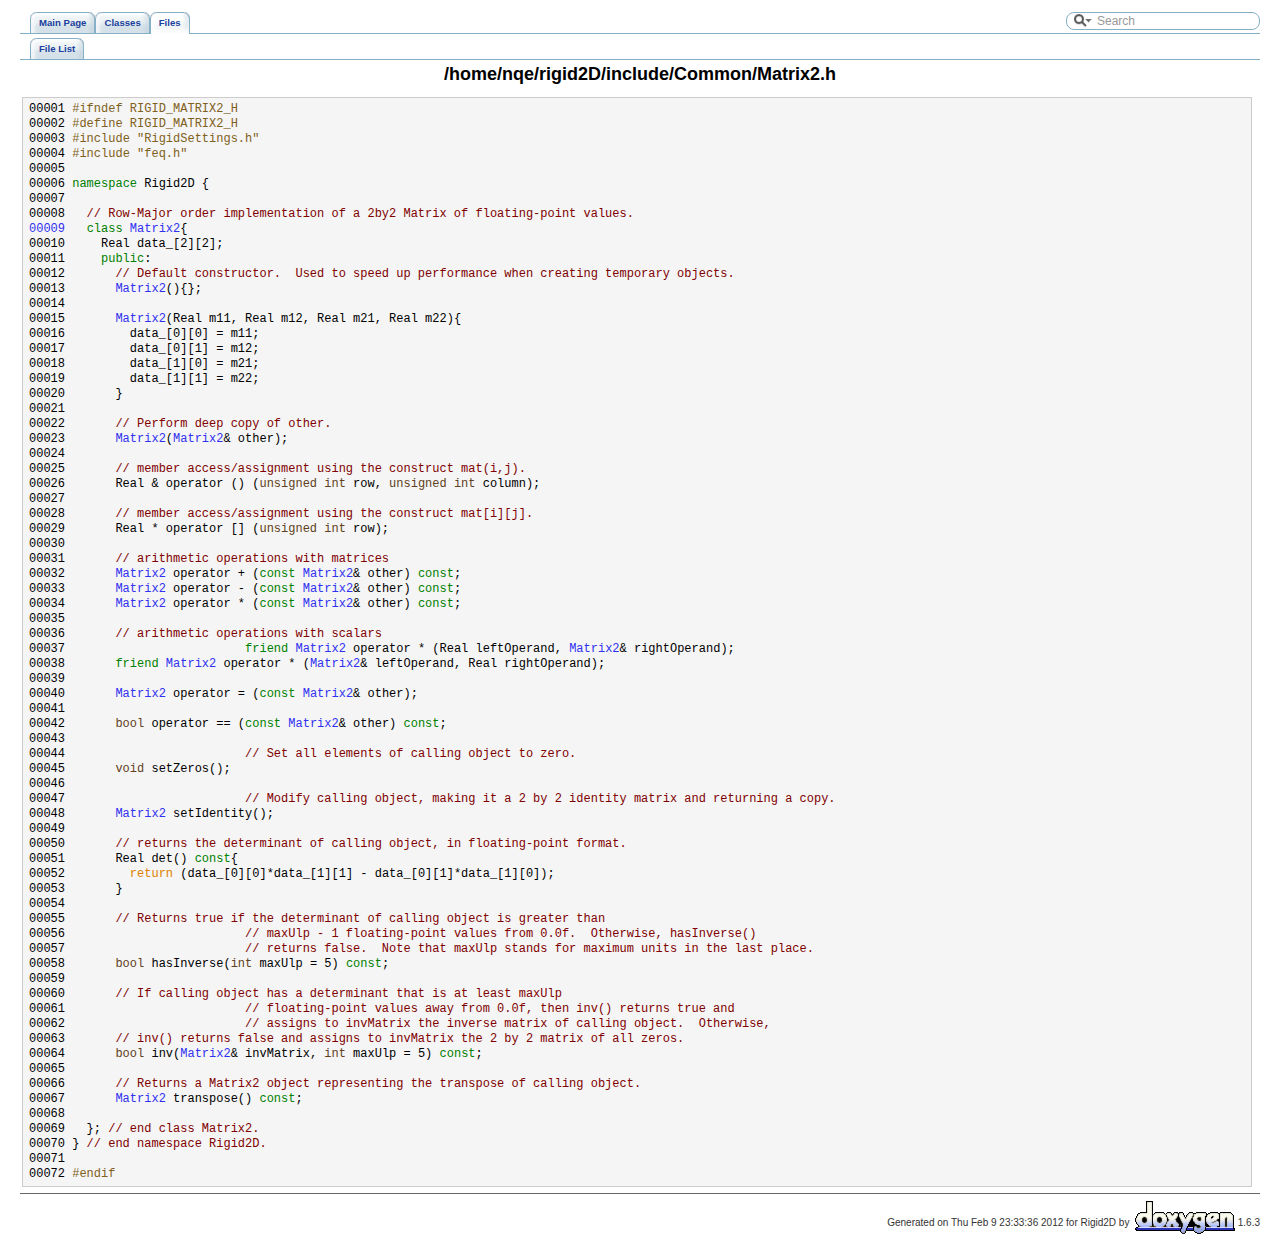
<file: docs/html/_matrix2_8h_source.html>
<!-- This comment will put IE 6, 7 and 8 in quirks mode -->
<!DOCTYPE html PUBLIC "-//W3C//DTD XHTML 1.0 Transitional//EN" "http://www.w3.org/TR/xhtml1/DTD/xhtml1-transitional.dtd">
<html xmlns="http://www.w3.org/1999/xhtml">
<head>
<meta http-equiv="Content-Type" content="text/xhtml;charset=UTF-8"/>
<title>Rigid2D: /home/nqe/rigid2D/include/Common/Matrix2.h Source File</title>
<link href="tabs.css" rel="stylesheet" type="text/css"/>
<link href="search/search.css" rel="stylesheet" type="text/css"/>
<script type="text/javaScript" src="search/search.js"></script>
<link href="doxygen.css" rel="stylesheet" type="text/css"/>
</head>
<body onload='searchBox.OnSelectItem(0);'>
<!-- Generated by Doxygen 1.6.3 -->
<script type="text/javascript"><!--
var searchBox = new SearchBox("searchBox", "search",false,'Search');
--></script>
<div class="navigation" id="top">
  <div class="tabs">
    <ul>
      <li><a href="index.html"><span>Main&nbsp;Page</span></a></li>
      <li><a href="annotated.html"><span>Classes</span></a></li>
      <li class="current"><a href="files.html"><span>Files</span></a></li>
      <li>
        <div id="MSearchBox" class="MSearchBoxInactive">
        <img id="MSearchSelect" src="search/search.png"
             onmouseover="return searchBox.OnSearchSelectShow()"
             onmouseout="return searchBox.OnSearchSelectHide()"
             alt=""/>
        <input type="text" id="MSearchField" value="Search" accesskey="S"
             onfocus="searchBox.OnSearchFieldFocus(true)" 
             onblur="searchBox.OnSearchFieldFocus(false)" 
             onkeyup="searchBox.OnSearchFieldChange(event)"/>
        <a id="MSearchClose" href="javascript:searchBox.CloseResultsWindow()"><img id="MSearchCloseImg" border="0" src="search/close.png" alt=""/></a>
        </div>
      </li>
    </ul>
  </div>
  <div class="tabs">
    <ul>
      <li><a href="files.html"><span>File&nbsp;List</span></a></li>
    </ul>
  </div>
<h1>/home/nqe/rigid2D/include/Common/Matrix2.h</h1><div class="fragment"><pre class="fragment"><a name="l00001"></a>00001 <span class="preprocessor">#ifndef RIGID_MATRIX2_H</span>
<a name="l00002"></a>00002 <span class="preprocessor"></span><span class="preprocessor">#define RIGID_MATRIX2_H</span>
<a name="l00003"></a>00003 <span class="preprocessor"></span><span class="preprocessor">#include &quot;RigidSettings.h&quot;</span>
<a name="l00004"></a>00004 <span class="preprocessor">#include &quot;feq.h&quot;</span>
<a name="l00005"></a>00005 
<a name="l00006"></a>00006 <span class="keyword">namespace </span>Rigid2D {
<a name="l00007"></a>00007 
<a name="l00008"></a>00008   <span class="comment">// Row-Major order implementation of a 2by2 Matrix of floating-point values.</span>
<a name="l00009"></a><a class="code" href="class_rigid2_d_1_1_matrix2.html">00009</a>   <span class="keyword">class </span><a class="code" href="class_rigid2_d_1_1_matrix2.html">Matrix2</a>{
<a name="l00010"></a>00010     Real data_[2][2];
<a name="l00011"></a>00011     <span class="keyword">public</span>:
<a name="l00012"></a>00012       <span class="comment">// Default constructor.  Used to speed up performance when creating temporary objects.</span>
<a name="l00013"></a>00013       <a class="code" href="class_rigid2_d_1_1_matrix2.html">Matrix2</a>(){};
<a name="l00014"></a>00014 
<a name="l00015"></a>00015       <a class="code" href="class_rigid2_d_1_1_matrix2.html">Matrix2</a>(Real m11, Real m12, Real m21, Real m22){
<a name="l00016"></a>00016         data_[0][0] = m11;
<a name="l00017"></a>00017         data_[0][1] = m12;
<a name="l00018"></a>00018         data_[1][0] = m21;
<a name="l00019"></a>00019         data_[1][1] = m22;
<a name="l00020"></a>00020       }
<a name="l00021"></a>00021 
<a name="l00022"></a>00022       <span class="comment">// Perform deep copy of other.</span>
<a name="l00023"></a>00023       <a class="code" href="class_rigid2_d_1_1_matrix2.html">Matrix2</a>(<a class="code" href="class_rigid2_d_1_1_matrix2.html">Matrix2</a>&amp; other);
<a name="l00024"></a>00024 
<a name="l00025"></a>00025       <span class="comment">// member access/assignment using the construct mat(i,j).</span>
<a name="l00026"></a>00026       Real &amp; operator () (<span class="keywordtype">unsigned</span> <span class="keywordtype">int</span> row, <span class="keywordtype">unsigned</span> <span class="keywordtype">int</span> column);
<a name="l00027"></a>00027 
<a name="l00028"></a>00028       <span class="comment">// member access/assignment using the construct mat[i][j].</span>
<a name="l00029"></a>00029       Real * operator [] (<span class="keywordtype">unsigned</span> <span class="keywordtype">int</span> row);
<a name="l00030"></a>00030 
<a name="l00031"></a>00031       <span class="comment">// arithmetic operations with matrices</span>
<a name="l00032"></a>00032       <a class="code" href="class_rigid2_d_1_1_matrix2.html">Matrix2</a> operator + (<span class="keyword">const</span> <a class="code" href="class_rigid2_d_1_1_matrix2.html">Matrix2</a>&amp; other) <span class="keyword">const</span>;
<a name="l00033"></a>00033       <a class="code" href="class_rigid2_d_1_1_matrix2.html">Matrix2</a> operator - (<span class="keyword">const</span> <a class="code" href="class_rigid2_d_1_1_matrix2.html">Matrix2</a>&amp; other) <span class="keyword">const</span>;
<a name="l00034"></a>00034       <a class="code" href="class_rigid2_d_1_1_matrix2.html">Matrix2</a> operator * (<span class="keyword">const</span> <a class="code" href="class_rigid2_d_1_1_matrix2.html">Matrix2</a>&amp; other) <span class="keyword">const</span>;
<a name="l00035"></a>00035 
<a name="l00036"></a>00036       <span class="comment">// arithmetic operations with scalars</span>
<a name="l00037"></a>00037                         <span class="keyword">friend</span> <a class="code" href="class_rigid2_d_1_1_matrix2.html">Matrix2</a> operator * (Real leftOperand, <a class="code" href="class_rigid2_d_1_1_matrix2.html">Matrix2</a>&amp; rightOperand);
<a name="l00038"></a>00038       <span class="keyword">friend</span> <a class="code" href="class_rigid2_d_1_1_matrix2.html">Matrix2</a> operator * (<a class="code" href="class_rigid2_d_1_1_matrix2.html">Matrix2</a>&amp; leftOperand, Real rightOperand);
<a name="l00039"></a>00039 
<a name="l00040"></a>00040       <a class="code" href="class_rigid2_d_1_1_matrix2.html">Matrix2</a> operator = (<span class="keyword">const</span> <a class="code" href="class_rigid2_d_1_1_matrix2.html">Matrix2</a>&amp; other);
<a name="l00041"></a>00041 
<a name="l00042"></a>00042       <span class="keywordtype">bool</span> operator == (<span class="keyword">const</span> <a class="code" href="class_rigid2_d_1_1_matrix2.html">Matrix2</a>&amp; other) <span class="keyword">const</span>;
<a name="l00043"></a>00043 
<a name="l00044"></a>00044                         <span class="comment">// Set all elements of calling object to zero.</span>
<a name="l00045"></a>00045       <span class="keywordtype">void</span> setZeros();
<a name="l00046"></a>00046 
<a name="l00047"></a>00047                         <span class="comment">// Modify calling object, making it a 2 by 2 identity matrix and returning a copy.</span>
<a name="l00048"></a>00048       <a class="code" href="class_rigid2_d_1_1_matrix2.html">Matrix2</a> setIdentity();
<a name="l00049"></a>00049 
<a name="l00050"></a>00050       <span class="comment">// returns the determinant of calling object, in floating-point format.</span>
<a name="l00051"></a>00051       Real det()<span class="keyword"> const</span>{
<a name="l00052"></a>00052         <span class="keywordflow">return</span> (data_[0][0]*data_[1][1] - data_[0][1]*data_[1][0]);
<a name="l00053"></a>00053       }
<a name="l00054"></a>00054 
<a name="l00055"></a>00055       <span class="comment">// Returns true if the determinant of calling object is greater than</span>
<a name="l00056"></a>00056                         <span class="comment">// maxUlp - 1 floating-point values from 0.0f.  Otherwise, hasInverse()</span>
<a name="l00057"></a>00057                         <span class="comment">// returns false.  Note that maxUlp stands for maximum units in the last place.</span>
<a name="l00058"></a>00058       <span class="keywordtype">bool</span> hasInverse(<span class="keywordtype">int</span> maxUlp = 5) <span class="keyword">const</span>;
<a name="l00059"></a>00059 
<a name="l00060"></a>00060       <span class="comment">// If calling object has a determinant that is at least maxUlp</span>
<a name="l00061"></a>00061                         <span class="comment">// floating-point values away from 0.0f, then inv() returns true and</span>
<a name="l00062"></a>00062                         <span class="comment">// assigns to invMatrix the inverse matrix of calling object.  Otherwise,</span>
<a name="l00063"></a>00063       <span class="comment">// inv() returns false and assigns to invMatrix the 2 by 2 matrix of all zeros.</span>
<a name="l00064"></a>00064       <span class="keywordtype">bool</span> inv(<a class="code" href="class_rigid2_d_1_1_matrix2.html">Matrix2</a>&amp; invMatrix, <span class="keywordtype">int</span> maxUlp = 5) <span class="keyword">const</span>;
<a name="l00065"></a>00065 
<a name="l00066"></a>00066       <span class="comment">// Returns a Matrix2 object representing the transpose of calling object.</span>
<a name="l00067"></a>00067       <a class="code" href="class_rigid2_d_1_1_matrix2.html">Matrix2</a> transpose() <span class="keyword">const</span>;
<a name="l00068"></a>00068 
<a name="l00069"></a>00069   }; <span class="comment">// end class Matrix2.</span>
<a name="l00070"></a>00070 } <span class="comment">// end namespace Rigid2D.</span>
<a name="l00071"></a>00071 
<a name="l00072"></a>00072 <span class="preprocessor">#endif</span>
</pre></div></div>
<!--- window showing the filter options -->
<div id="MSearchSelectWindow"
     onmouseover="return searchBox.OnSearchSelectShow()"
     onmouseout="return searchBox.OnSearchSelectHide()"
     onkeydown="return searchBox.OnSearchSelectKey(event)">
<a class="SelectItem" href="javascript:void(0)" onclick="searchBox.OnSelectItem(0)"><span class="SelectionMark">&nbsp;</span>All</a><a class="SelectItem" href="javascript:void(0)" onclick="searchBox.OnSelectItem(1)"><span class="SelectionMark">&nbsp;</span>Classes</a><a class="SelectItem" href="javascript:void(0)" onclick="searchBox.OnSelectItem(2)"><span class="SelectionMark">&nbsp;</span>Functions</a></div>

<!-- iframe showing the search results (closed by default) -->
<div id="MSearchResultsWindow">
<iframe src="" frameborder="0" 
        name="MSearchResults" id="MSearchResults">
</iframe>
</div>

<hr class="footer"/><address style="text-align: right;"><small>Generated on Thu Feb 9 23:33:36 2012 for Rigid2D by&nbsp;
<a href="http://www.doxygen.org/index.html">
<img class="footer" src="doxygen.png" alt="doxygen"/></a> 1.6.3 </small></address>
</body>
</html>
</file>
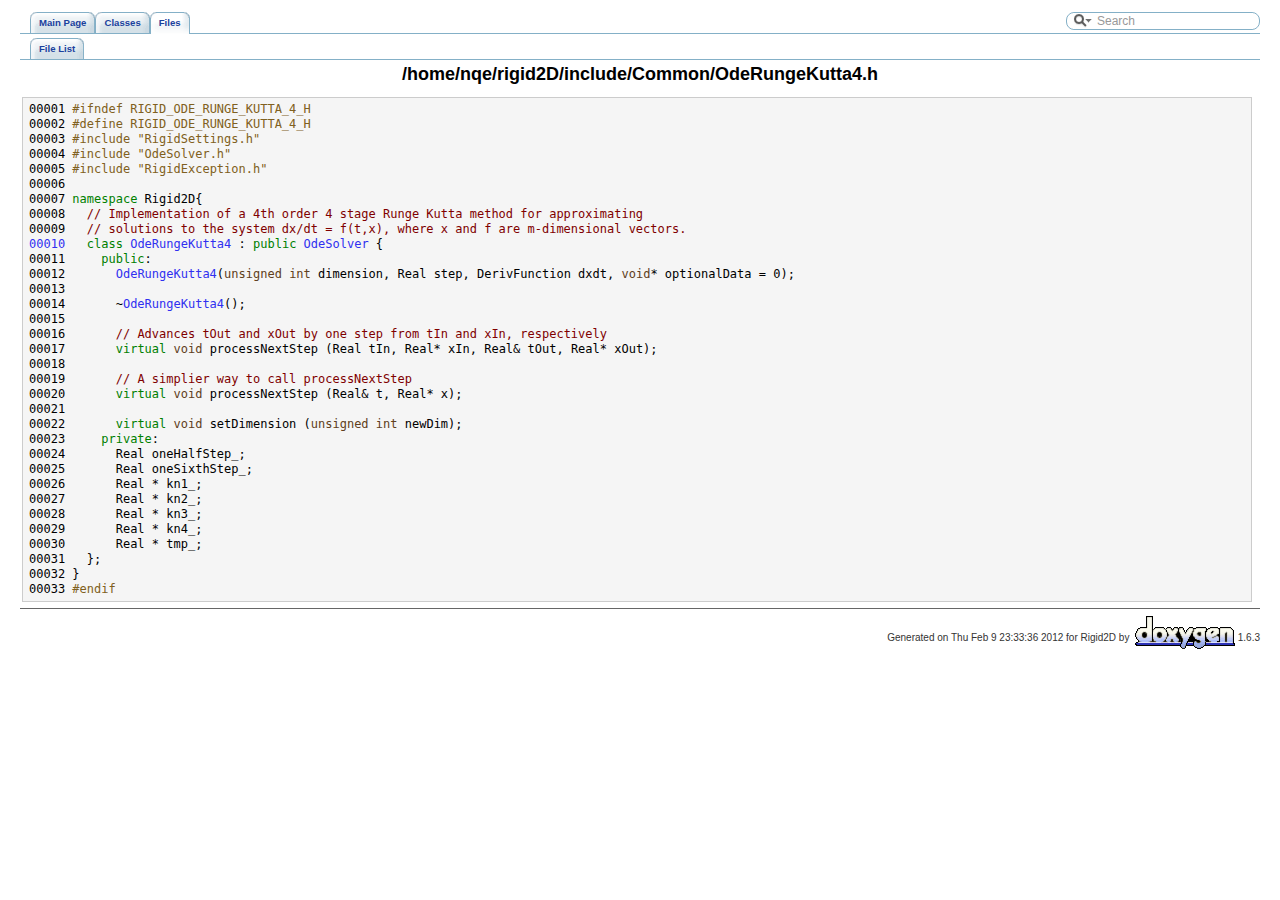
<file: docs/html/_ode_runge_kutta4_8h_source.html>
<!-- This comment will put IE 6, 7 and 8 in quirks mode -->
<!DOCTYPE html PUBLIC "-//W3C//DTD XHTML 1.0 Transitional//EN" "http://www.w3.org/TR/xhtml1/DTD/xhtml1-transitional.dtd">
<html xmlns="http://www.w3.org/1999/xhtml">
<head>
<meta http-equiv="Content-Type" content="text/xhtml;charset=UTF-8"/>
<title>Rigid2D: /home/nqe/rigid2D/include/Common/OdeRungeKutta4.h Source File</title>
<link href="tabs.css" rel="stylesheet" type="text/css"/>
<link href="search/search.css" rel="stylesheet" type="text/css"/>
<script type="text/javaScript" src="search/search.js"></script>
<link href="doxygen.css" rel="stylesheet" type="text/css"/>
</head>
<body onload='searchBox.OnSelectItem(0);'>
<!-- Generated by Doxygen 1.6.3 -->
<script type="text/javascript"><!--
var searchBox = new SearchBox("searchBox", "search",false,'Search');
--></script>
<div class="navigation" id="top">
  <div class="tabs">
    <ul>
      <li><a href="index.html"><span>Main&nbsp;Page</span></a></li>
      <li><a href="annotated.html"><span>Classes</span></a></li>
      <li class="current"><a href="files.html"><span>Files</span></a></li>
      <li>
        <div id="MSearchBox" class="MSearchBoxInactive">
        <img id="MSearchSelect" src="search/search.png"
             onmouseover="return searchBox.OnSearchSelectShow()"
             onmouseout="return searchBox.OnSearchSelectHide()"
             alt=""/>
        <input type="text" id="MSearchField" value="Search" accesskey="S"
             onfocus="searchBox.OnSearchFieldFocus(true)" 
             onblur="searchBox.OnSearchFieldFocus(false)" 
             onkeyup="searchBox.OnSearchFieldChange(event)"/>
        <a id="MSearchClose" href="javascript:searchBox.CloseResultsWindow()"><img id="MSearchCloseImg" border="0" src="search/close.png" alt=""/></a>
        </div>
      </li>
    </ul>
  </div>
  <div class="tabs">
    <ul>
      <li><a href="files.html"><span>File&nbsp;List</span></a></li>
    </ul>
  </div>
<h1>/home/nqe/rigid2D/include/Common/OdeRungeKutta4.h</h1><div class="fragment"><pre class="fragment"><a name="l00001"></a>00001 <span class="preprocessor">#ifndef RIGID_ODE_RUNGE_KUTTA_4_H</span>
<a name="l00002"></a>00002 <span class="preprocessor"></span><span class="preprocessor">#define RIGID_ODE_RUNGE_KUTTA_4_H</span>
<a name="l00003"></a>00003 <span class="preprocessor"></span><span class="preprocessor">#include &quot;RigidSettings.h&quot;</span>
<a name="l00004"></a>00004 <span class="preprocessor">#include &quot;OdeSolver.h&quot;</span>
<a name="l00005"></a>00005 <span class="preprocessor">#include &quot;RigidException.h&quot;</span>
<a name="l00006"></a>00006 
<a name="l00007"></a>00007 <span class="keyword">namespace </span>Rigid2D{
<a name="l00008"></a>00008   <span class="comment">// Implementation of a 4th order 4 stage Runge Kutta method for approximating</span>
<a name="l00009"></a>00009   <span class="comment">// solutions to the system dx/dt = f(t,x), where x and f are m-dimensional vectors.</span>
<a name="l00010"></a><a class="code" href="class_rigid2_d_1_1_ode_runge_kutta4.html">00010</a>   <span class="keyword">class </span><a class="code" href="class_rigid2_d_1_1_ode_runge_kutta4.html">OdeRungeKutta4</a> : <span class="keyword">public</span> <a class="code" href="class_rigid2_d_1_1_ode_solver.html">OdeSolver</a> {
<a name="l00011"></a>00011     <span class="keyword">public</span>:
<a name="l00012"></a>00012       <a class="code" href="class_rigid2_d_1_1_ode_runge_kutta4.html">OdeRungeKutta4</a>(<span class="keywordtype">unsigned</span> <span class="keywordtype">int</span> dimension, Real step, DerivFunction dxdt, <span class="keywordtype">void</span>* optionalData = 0);
<a name="l00013"></a>00013 
<a name="l00014"></a>00014       ~<a class="code" href="class_rigid2_d_1_1_ode_runge_kutta4.html">OdeRungeKutta4</a>();
<a name="l00015"></a>00015 
<a name="l00016"></a>00016       <span class="comment">// Advances tOut and xOut by one step from tIn and xIn, respectively</span>
<a name="l00017"></a>00017       <span class="keyword">virtual</span> <span class="keywordtype">void</span> processNextStep (Real tIn, Real* xIn, Real&amp; tOut, Real* xOut);
<a name="l00018"></a>00018 
<a name="l00019"></a>00019       <span class="comment">// A simplier way to call processNextStep</span>
<a name="l00020"></a>00020       <span class="keyword">virtual</span> <span class="keywordtype">void</span> processNextStep (Real&amp; t, Real* x);
<a name="l00021"></a>00021 
<a name="l00022"></a>00022       <span class="keyword">virtual</span> <span class="keywordtype">void</span> setDimension (<span class="keywordtype">unsigned</span> <span class="keywordtype">int</span> newDim);
<a name="l00023"></a>00023     <span class="keyword">private</span>:
<a name="l00024"></a>00024       Real oneHalfStep_;
<a name="l00025"></a>00025       Real oneSixthStep_;
<a name="l00026"></a>00026       Real * kn1_;
<a name="l00027"></a>00027       Real * kn2_;
<a name="l00028"></a>00028       Real * kn3_;
<a name="l00029"></a>00029       Real * kn4_;
<a name="l00030"></a>00030       Real * tmp_;
<a name="l00031"></a>00031   };
<a name="l00032"></a>00032 }
<a name="l00033"></a>00033 <span class="preprocessor">#endif</span>
</pre></div></div>
<!--- window showing the filter options -->
<div id="MSearchSelectWindow"
     onmouseover="return searchBox.OnSearchSelectShow()"
     onmouseout="return searchBox.OnSearchSelectHide()"
     onkeydown="return searchBox.OnSearchSelectKey(event)">
<a class="SelectItem" href="javascript:void(0)" onclick="searchBox.OnSelectItem(0)"><span class="SelectionMark">&nbsp;</span>All</a><a class="SelectItem" href="javascript:void(0)" onclick="searchBox.OnSelectItem(1)"><span class="SelectionMark">&nbsp;</span>Classes</a><a class="SelectItem" href="javascript:void(0)" onclick="searchBox.OnSelectItem(2)"><span class="SelectionMark">&nbsp;</span>Functions</a></div>

<!-- iframe showing the search results (closed by default) -->
<div id="MSearchResultsWindow">
<iframe src="" frameborder="0" 
        name="MSearchResults" id="MSearchResults">
</iframe>
</div>

<hr class="footer"/><address style="text-align: right;"><small>Generated on Thu Feb 9 23:33:36 2012 for Rigid2D by&nbsp;
<a href="http://www.doxygen.org/index.html">
<img class="footer" src="doxygen.png" alt="doxygen"/></a> 1.6.3 </small></address>
</body>
</html>
</file>
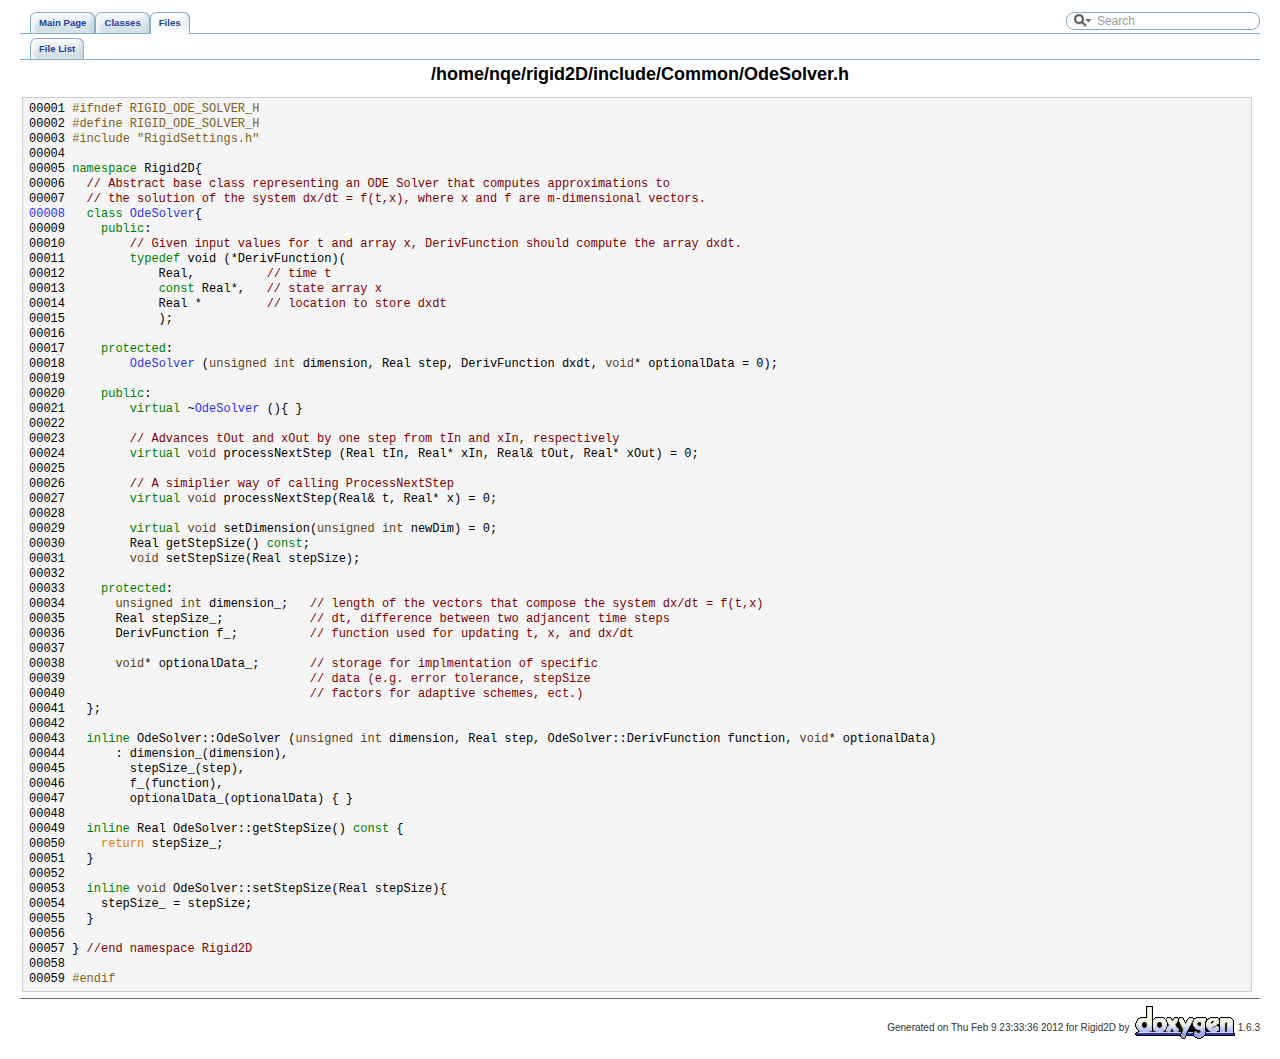
<file: docs/html/_ode_solver_8h_source.html>
<!-- This comment will put IE 6, 7 and 8 in quirks mode -->
<!DOCTYPE html PUBLIC "-//W3C//DTD XHTML 1.0 Transitional//EN" "http://www.w3.org/TR/xhtml1/DTD/xhtml1-transitional.dtd">
<html xmlns="http://www.w3.org/1999/xhtml">
<head>
<meta http-equiv="Content-Type" content="text/xhtml;charset=UTF-8"/>
<title>Rigid2D: /home/nqe/rigid2D/include/Common/OdeSolver.h Source File</title>
<link href="tabs.css" rel="stylesheet" type="text/css"/>
<link href="search/search.css" rel="stylesheet" type="text/css"/>
<script type="text/javaScript" src="search/search.js"></script>
<link href="doxygen.css" rel="stylesheet" type="text/css"/>
</head>
<body onload='searchBox.OnSelectItem(0);'>
<!-- Generated by Doxygen 1.6.3 -->
<script type="text/javascript"><!--
var searchBox = new SearchBox("searchBox", "search",false,'Search');
--></script>
<div class="navigation" id="top">
  <div class="tabs">
    <ul>
      <li><a href="index.html"><span>Main&nbsp;Page</span></a></li>
      <li><a href="annotated.html"><span>Classes</span></a></li>
      <li class="current"><a href="files.html"><span>Files</span></a></li>
      <li>
        <div id="MSearchBox" class="MSearchBoxInactive">
        <img id="MSearchSelect" src="search/search.png"
             onmouseover="return searchBox.OnSearchSelectShow()"
             onmouseout="return searchBox.OnSearchSelectHide()"
             alt=""/>
        <input type="text" id="MSearchField" value="Search" accesskey="S"
             onfocus="searchBox.OnSearchFieldFocus(true)" 
             onblur="searchBox.OnSearchFieldFocus(false)" 
             onkeyup="searchBox.OnSearchFieldChange(event)"/>
        <a id="MSearchClose" href="javascript:searchBox.CloseResultsWindow()"><img id="MSearchCloseImg" border="0" src="search/close.png" alt=""/></a>
        </div>
      </li>
    </ul>
  </div>
  <div class="tabs">
    <ul>
      <li><a href="files.html"><span>File&nbsp;List</span></a></li>
    </ul>
  </div>
<h1>/home/nqe/rigid2D/include/Common/OdeSolver.h</h1><div class="fragment"><pre class="fragment"><a name="l00001"></a>00001 <span class="preprocessor">#ifndef RIGID_ODE_SOLVER_H</span>
<a name="l00002"></a>00002 <span class="preprocessor"></span><span class="preprocessor">#define RIGID_ODE_SOLVER_H</span>
<a name="l00003"></a>00003 <span class="preprocessor"></span><span class="preprocessor">#include &quot;RigidSettings.h&quot;</span>
<a name="l00004"></a>00004 
<a name="l00005"></a>00005 <span class="keyword">namespace </span>Rigid2D{
<a name="l00006"></a>00006   <span class="comment">// Abstract base class representing an ODE Solver that computes approximations to</span>
<a name="l00007"></a>00007   <span class="comment">// the solution of the system dx/dt = f(t,x), where x and f are m-dimensional vectors.</span>
<a name="l00008"></a><a class="code" href="class_rigid2_d_1_1_ode_solver.html">00008</a>   <span class="keyword">class </span><a class="code" href="class_rigid2_d_1_1_ode_solver.html">OdeSolver</a>{
<a name="l00009"></a>00009     <span class="keyword">public</span>:
<a name="l00010"></a>00010         <span class="comment">// Given input values for t and array x, DerivFunction should compute the array dxdt.</span>
<a name="l00011"></a>00011         <span class="keyword">typedef</span> void (*DerivFunction)(
<a name="l00012"></a>00012             Real,          <span class="comment">// time t</span>
<a name="l00013"></a>00013             <span class="keyword">const</span> Real*,   <span class="comment">// state array x</span>
<a name="l00014"></a>00014             Real *         <span class="comment">// location to store dxdt</span>
<a name="l00015"></a>00015             );
<a name="l00016"></a>00016 
<a name="l00017"></a>00017     <span class="keyword">protected</span>:
<a name="l00018"></a>00018         <a class="code" href="class_rigid2_d_1_1_ode_solver.html">OdeSolver</a> (<span class="keywordtype">unsigned</span> <span class="keywordtype">int</span> dimension, Real step, DerivFunction dxdt, <span class="keywordtype">void</span>* optionalData = 0);
<a name="l00019"></a>00019 
<a name="l00020"></a>00020     <span class="keyword">public</span>:
<a name="l00021"></a>00021         <span class="keyword">virtual</span> ~<a class="code" href="class_rigid2_d_1_1_ode_solver.html">OdeSolver</a> (){ }
<a name="l00022"></a>00022 
<a name="l00023"></a>00023         <span class="comment">// Advances tOut and xOut by one step from tIn and xIn, respectively</span>
<a name="l00024"></a>00024         <span class="keyword">virtual</span> <span class="keywordtype">void</span> processNextStep (Real tIn, Real* xIn, Real&amp; tOut, Real* xOut) = 0;
<a name="l00025"></a>00025 
<a name="l00026"></a>00026         <span class="comment">// A simiplier way of calling ProcessNextStep</span>
<a name="l00027"></a>00027         <span class="keyword">virtual</span> <span class="keywordtype">void</span> processNextStep(Real&amp; t, Real* x) = 0;
<a name="l00028"></a>00028 
<a name="l00029"></a>00029         <span class="keyword">virtual</span> <span class="keywordtype">void</span> setDimension(<span class="keywordtype">unsigned</span> <span class="keywordtype">int</span> newDim) = 0;
<a name="l00030"></a>00030         Real getStepSize() <span class="keyword">const</span>;
<a name="l00031"></a>00031         <span class="keywordtype">void</span> setStepSize(Real stepSize);
<a name="l00032"></a>00032 
<a name="l00033"></a>00033     <span class="keyword">protected</span>:
<a name="l00034"></a>00034       <span class="keywordtype">unsigned</span> <span class="keywordtype">int</span> dimension_;   <span class="comment">// length of the vectors that compose the system dx/dt = f(t,x)</span>
<a name="l00035"></a>00035       Real stepSize_;            <span class="comment">// dt, difference between two adjancent time steps</span>
<a name="l00036"></a>00036       DerivFunction f_;          <span class="comment">// function used for updating t, x, and dx/dt</span>
<a name="l00037"></a>00037 
<a name="l00038"></a>00038       <span class="keywordtype">void</span>* optionalData_;       <span class="comment">// storage for implmentation of specific</span>
<a name="l00039"></a>00039                                  <span class="comment">// data (e.g. error tolerance, stepSize</span>
<a name="l00040"></a>00040                                  <span class="comment">// factors for adaptive schemes, ect.)</span>
<a name="l00041"></a>00041   };
<a name="l00042"></a>00042 
<a name="l00043"></a>00043   <span class="keyword">inline</span> OdeSolver::OdeSolver (<span class="keywordtype">unsigned</span> <span class="keywordtype">int</span> dimension, Real step, OdeSolver::DerivFunction function, <span class="keywordtype">void</span>* optionalData)
<a name="l00044"></a>00044       : dimension_(dimension),
<a name="l00045"></a>00045         stepSize_(step),
<a name="l00046"></a>00046         f_(function),
<a name="l00047"></a>00047         optionalData_(optionalData) { }
<a name="l00048"></a>00048 
<a name="l00049"></a>00049   <span class="keyword">inline</span> Real OdeSolver::getStepSize()<span class="keyword"> const </span>{
<a name="l00050"></a>00050     <span class="keywordflow">return</span> stepSize_;
<a name="l00051"></a>00051   }
<a name="l00052"></a>00052 
<a name="l00053"></a>00053   <span class="keyword">inline</span> <span class="keywordtype">void</span> OdeSolver::setStepSize(Real stepSize){
<a name="l00054"></a>00054     stepSize_ = stepSize;       
<a name="l00055"></a>00055   }
<a name="l00056"></a>00056 
<a name="l00057"></a>00057 } <span class="comment">//end namespace Rigid2D</span>
<a name="l00058"></a>00058 
<a name="l00059"></a>00059 <span class="preprocessor">#endif</span>
</pre></div></div>
<!--- window showing the filter options -->
<div id="MSearchSelectWindow"
     onmouseover="return searchBox.OnSearchSelectShow()"
     onmouseout="return searchBox.OnSearchSelectHide()"
     onkeydown="return searchBox.OnSearchSelectKey(event)">
<a class="SelectItem" href="javascript:void(0)" onclick="searchBox.OnSelectItem(0)"><span class="SelectionMark">&nbsp;</span>All</a><a class="SelectItem" href="javascript:void(0)" onclick="searchBox.OnSelectItem(1)"><span class="SelectionMark">&nbsp;</span>Classes</a><a class="SelectItem" href="javascript:void(0)" onclick="searchBox.OnSelectItem(2)"><span class="SelectionMark">&nbsp;</span>Functions</a></div>

<!-- iframe showing the search results (closed by default) -->
<div id="MSearchResultsWindow">
<iframe src="" frameborder="0" 
        name="MSearchResults" id="MSearchResults">
</iframe>
</div>

<hr class="footer"/><address style="text-align: right;"><small>Generated on Thu Feb 9 23:33:36 2012 for Rigid2D by&nbsp;
<a href="http://www.doxygen.org/index.html">
<img class="footer" src="doxygen.png" alt="doxygen"/></a> 1.6.3 </small></address>
</body>
</html>
</file>
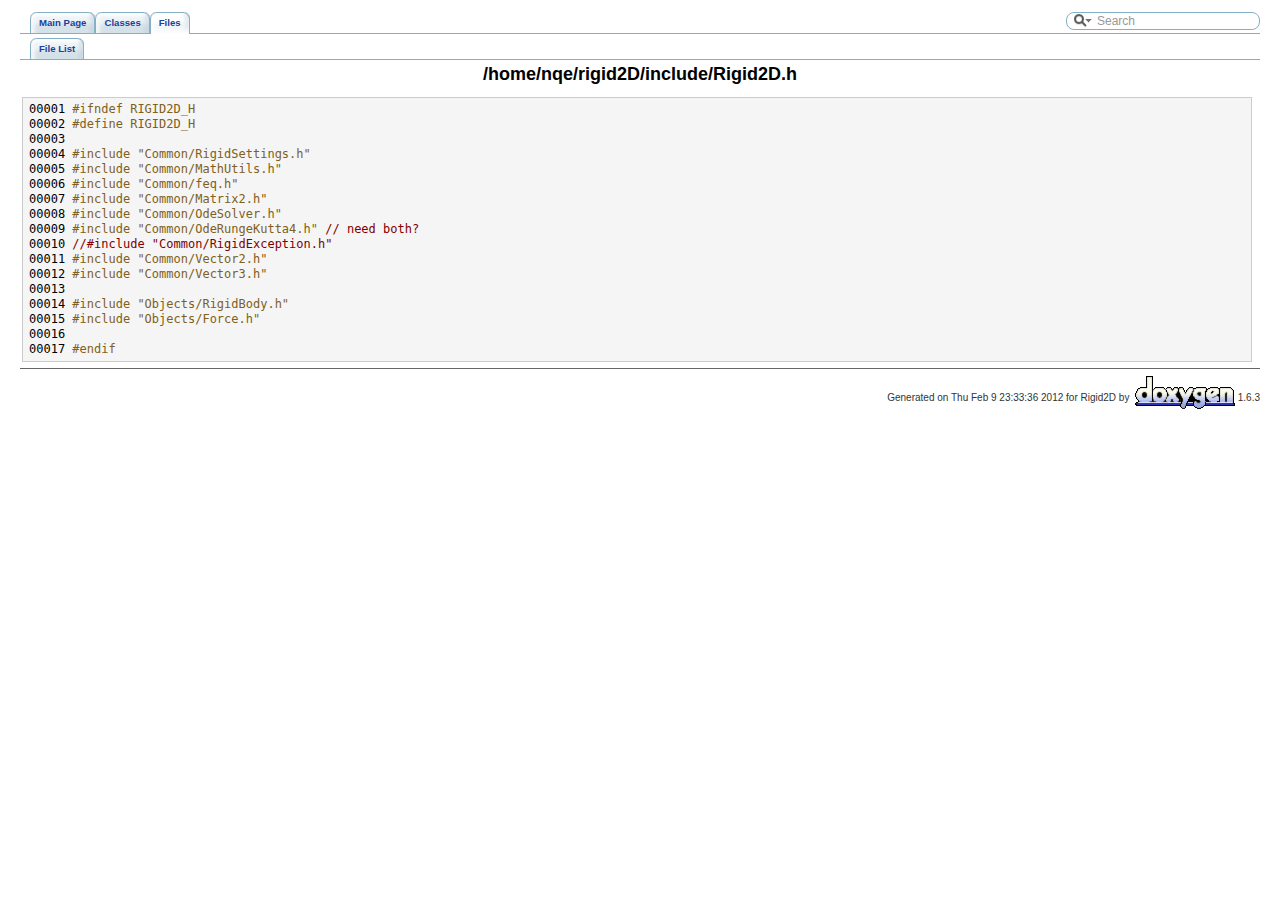
<file: docs/html/_rigid2_d_8h_source.html>
<!-- This comment will put IE 6, 7 and 8 in quirks mode -->
<!DOCTYPE html PUBLIC "-//W3C//DTD XHTML 1.0 Transitional//EN" "http://www.w3.org/TR/xhtml1/DTD/xhtml1-transitional.dtd">
<html xmlns="http://www.w3.org/1999/xhtml">
<head>
<meta http-equiv="Content-Type" content="text/xhtml;charset=UTF-8"/>
<title>Rigid2D: /home/nqe/rigid2D/include/Rigid2D.h Source File</title>
<link href="tabs.css" rel="stylesheet" type="text/css"/>
<link href="search/search.css" rel="stylesheet" type="text/css"/>
<script type="text/javaScript" src="search/search.js"></script>
<link href="doxygen.css" rel="stylesheet" type="text/css"/>
</head>
<body onload='searchBox.OnSelectItem(0);'>
<!-- Generated by Doxygen 1.6.3 -->
<script type="text/javascript"><!--
var searchBox = new SearchBox("searchBox", "search",false,'Search');
--></script>
<div class="navigation" id="top">
  <div class="tabs">
    <ul>
      <li><a href="index.html"><span>Main&nbsp;Page</span></a></li>
      <li><a href="annotated.html"><span>Classes</span></a></li>
      <li class="current"><a href="files.html"><span>Files</span></a></li>
      <li>
        <div id="MSearchBox" class="MSearchBoxInactive">
        <img id="MSearchSelect" src="search/search.png"
             onmouseover="return searchBox.OnSearchSelectShow()"
             onmouseout="return searchBox.OnSearchSelectHide()"
             alt=""/>
        <input type="text" id="MSearchField" value="Search" accesskey="S"
             onfocus="searchBox.OnSearchFieldFocus(true)" 
             onblur="searchBox.OnSearchFieldFocus(false)" 
             onkeyup="searchBox.OnSearchFieldChange(event)"/>
        <a id="MSearchClose" href="javascript:searchBox.CloseResultsWindow()"><img id="MSearchCloseImg" border="0" src="search/close.png" alt=""/></a>
        </div>
      </li>
    </ul>
  </div>
  <div class="tabs">
    <ul>
      <li><a href="files.html"><span>File&nbsp;List</span></a></li>
    </ul>
  </div>
<h1>/home/nqe/rigid2D/include/Rigid2D.h</h1><div class="fragment"><pre class="fragment"><a name="l00001"></a>00001 <span class="preprocessor">#ifndef RIGID2D_H</span>
<a name="l00002"></a>00002 <span class="preprocessor"></span><span class="preprocessor">#define RIGID2D_H</span>
<a name="l00003"></a>00003 <span class="preprocessor"></span>
<a name="l00004"></a>00004 <span class="preprocessor">#include &quot;Common/RigidSettings.h&quot;</span>
<a name="l00005"></a>00005 <span class="preprocessor">#include &quot;Common/MathUtils.h&quot;</span>
<a name="l00006"></a>00006 <span class="preprocessor">#include &quot;Common/feq.h&quot;</span>
<a name="l00007"></a>00007 <span class="preprocessor">#include &quot;Common/Matrix2.h&quot;</span>
<a name="l00008"></a>00008 <span class="preprocessor">#include &quot;Common/OdeSolver.h&quot;</span>
<a name="l00009"></a>00009 <span class="preprocessor">#include &quot;Common/OdeRungeKutta4.h&quot;</span> <span class="comment">// need both?</span>
<a name="l00010"></a>00010 <span class="comment">//#include &quot;Common/RigidException.h&quot;</span>
<a name="l00011"></a>00011 <span class="preprocessor">#include &quot;Common/Vector2.h&quot;</span>
<a name="l00012"></a>00012 <span class="preprocessor">#include &quot;Common/Vector3.h&quot;</span>
<a name="l00013"></a>00013 
<a name="l00014"></a>00014 <span class="preprocessor">#include &quot;Objects/RigidBody.h&quot;</span>
<a name="l00015"></a>00015 <span class="preprocessor">#include &quot;Objects/Force.h&quot;</span>
<a name="l00016"></a>00016 
<a name="l00017"></a>00017 <span class="preprocessor">#endif</span>
</pre></div></div>
<!--- window showing the filter options -->
<div id="MSearchSelectWindow"
     onmouseover="return searchBox.OnSearchSelectShow()"
     onmouseout="return searchBox.OnSearchSelectHide()"
     onkeydown="return searchBox.OnSearchSelectKey(event)">
<a class="SelectItem" href="javascript:void(0)" onclick="searchBox.OnSelectItem(0)"><span class="SelectionMark">&nbsp;</span>All</a><a class="SelectItem" href="javascript:void(0)" onclick="searchBox.OnSelectItem(1)"><span class="SelectionMark">&nbsp;</span>Classes</a><a class="SelectItem" href="javascript:void(0)" onclick="searchBox.OnSelectItem(2)"><span class="SelectionMark">&nbsp;</span>Functions</a></div>

<!-- iframe showing the search results (closed by default) -->
<div id="MSearchResultsWindow">
<iframe src="" frameborder="0" 
        name="MSearchResults" id="MSearchResults">
</iframe>
</div>

<hr class="footer"/><address style="text-align: right;"><small>Generated on Thu Feb 9 23:33:36 2012 for Rigid2D by&nbsp;
<a href="http://www.doxygen.org/index.html">
<img class="footer" src="doxygen.png" alt="doxygen"/></a> 1.6.3 </small></address>
</body>
</html>
</file>
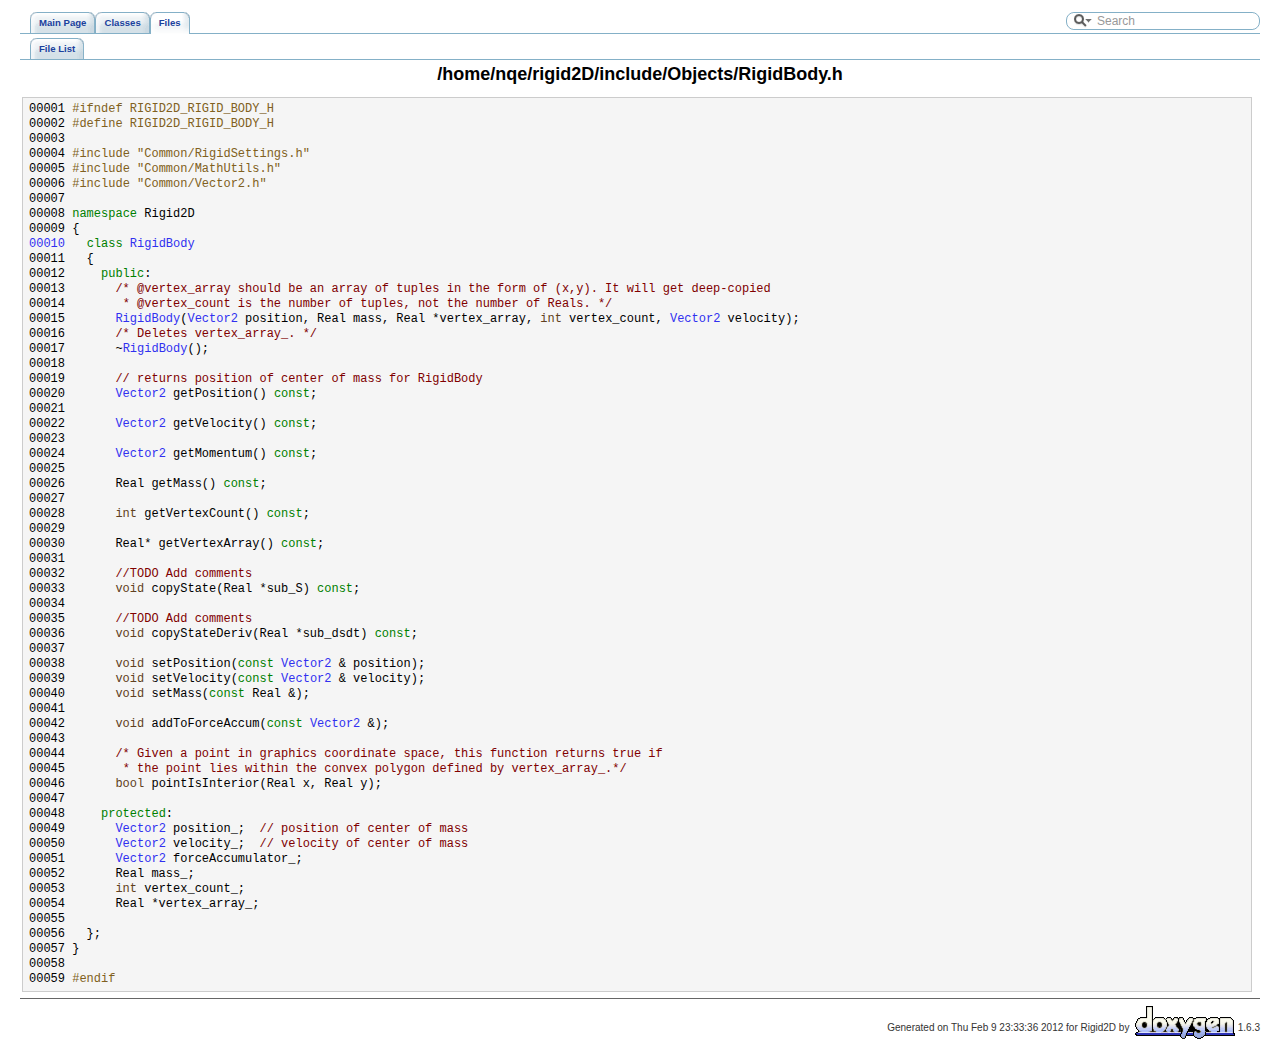
<file: docs/html/_rigid_body_8h_source.html>
<!-- This comment will put IE 6, 7 and 8 in quirks mode -->
<!DOCTYPE html PUBLIC "-//W3C//DTD XHTML 1.0 Transitional//EN" "http://www.w3.org/TR/xhtml1/DTD/xhtml1-transitional.dtd">
<html xmlns="http://www.w3.org/1999/xhtml">
<head>
<meta http-equiv="Content-Type" content="text/xhtml;charset=UTF-8"/>
<title>Rigid2D: /home/nqe/rigid2D/include/Objects/RigidBody.h Source File</title>
<link href="tabs.css" rel="stylesheet" type="text/css"/>
<link href="search/search.css" rel="stylesheet" type="text/css"/>
<script type="text/javaScript" src="search/search.js"></script>
<link href="doxygen.css" rel="stylesheet" type="text/css"/>
</head>
<body onload='searchBox.OnSelectItem(0);'>
<!-- Generated by Doxygen 1.6.3 -->
<script type="text/javascript"><!--
var searchBox = new SearchBox("searchBox", "search",false,'Search');
--></script>
<div class="navigation" id="top">
  <div class="tabs">
    <ul>
      <li><a href="index.html"><span>Main&nbsp;Page</span></a></li>
      <li><a href="annotated.html"><span>Classes</span></a></li>
      <li class="current"><a href="files.html"><span>Files</span></a></li>
      <li>
        <div id="MSearchBox" class="MSearchBoxInactive">
        <img id="MSearchSelect" src="search/search.png"
             onmouseover="return searchBox.OnSearchSelectShow()"
             onmouseout="return searchBox.OnSearchSelectHide()"
             alt=""/>
        <input type="text" id="MSearchField" value="Search" accesskey="S"
             onfocus="searchBox.OnSearchFieldFocus(true)" 
             onblur="searchBox.OnSearchFieldFocus(false)" 
             onkeyup="searchBox.OnSearchFieldChange(event)"/>
        <a id="MSearchClose" href="javascript:searchBox.CloseResultsWindow()"><img id="MSearchCloseImg" border="0" src="search/close.png" alt=""/></a>
        </div>
      </li>
    </ul>
  </div>
  <div class="tabs">
    <ul>
      <li><a href="files.html"><span>File&nbsp;List</span></a></li>
    </ul>
  </div>
<h1>/home/nqe/rigid2D/include/Objects/RigidBody.h</h1><div class="fragment"><pre class="fragment"><a name="l00001"></a>00001 <span class="preprocessor">#ifndef RIGID2D_RIGID_BODY_H</span>
<a name="l00002"></a>00002 <span class="preprocessor"></span><span class="preprocessor">#define RIGID2D_RIGID_BODY_H</span>
<a name="l00003"></a>00003 <span class="preprocessor"></span>
<a name="l00004"></a>00004 <span class="preprocessor">#include &quot;Common/RigidSettings.h&quot;</span>
<a name="l00005"></a>00005 <span class="preprocessor">#include &quot;Common/MathUtils.h&quot;</span>
<a name="l00006"></a>00006 <span class="preprocessor">#include &quot;Common/Vector2.h&quot;</span>
<a name="l00007"></a>00007 
<a name="l00008"></a>00008 <span class="keyword">namespace </span>Rigid2D
<a name="l00009"></a>00009 {
<a name="l00010"></a><a class="code" href="class_rigid2_d_1_1_rigid_body.html">00010</a>   <span class="keyword">class </span><a class="code" href="class_rigid2_d_1_1_rigid_body.html">RigidBody</a>
<a name="l00011"></a>00011   {
<a name="l00012"></a>00012     <span class="keyword">public</span>:
<a name="l00013"></a>00013       <span class="comment">/* @vertex_array should be an array of tuples in the form of (x,y). It will get deep-copied</span>
<a name="l00014"></a>00014 <span class="comment">       * @vertex_count is the number of tuples, not the number of Reals. */</span>
<a name="l00015"></a>00015       <a class="code" href="class_rigid2_d_1_1_rigid_body.html">RigidBody</a>(<a class="code" href="class_rigid2_d_1_1_vector2.html">Vector2</a> position, Real mass, Real *vertex_array, <span class="keywordtype">int</span> vertex_count, <a class="code" href="class_rigid2_d_1_1_vector2.html">Vector2</a> velocity);
<a name="l00016"></a>00016       <span class="comment">/* Deletes vertex_array_. */</span>
<a name="l00017"></a>00017       ~<a class="code" href="class_rigid2_d_1_1_rigid_body.html">RigidBody</a>();
<a name="l00018"></a>00018 
<a name="l00019"></a>00019       <span class="comment">// returns position of center of mass for RigidBody</span>
<a name="l00020"></a>00020       <a class="code" href="class_rigid2_d_1_1_vector2.html">Vector2</a> getPosition() <span class="keyword">const</span>;
<a name="l00021"></a>00021 
<a name="l00022"></a>00022       <a class="code" href="class_rigid2_d_1_1_vector2.html">Vector2</a> getVelocity() <span class="keyword">const</span>;
<a name="l00023"></a>00023 
<a name="l00024"></a>00024       <a class="code" href="class_rigid2_d_1_1_vector2.html">Vector2</a> getMomentum() <span class="keyword">const</span>;
<a name="l00025"></a>00025 
<a name="l00026"></a>00026       Real getMass() <span class="keyword">const</span>;
<a name="l00027"></a>00027 
<a name="l00028"></a>00028       <span class="keywordtype">int</span> getVertexCount() <span class="keyword">const</span>;
<a name="l00029"></a>00029 
<a name="l00030"></a>00030       Real* getVertexArray() <span class="keyword">const</span>;
<a name="l00031"></a>00031 
<a name="l00032"></a>00032       <span class="comment">//TODO Add comments</span>
<a name="l00033"></a>00033       <span class="keywordtype">void</span> copyState(Real *sub_S) <span class="keyword">const</span>;
<a name="l00034"></a>00034 
<a name="l00035"></a>00035       <span class="comment">//TODO Add comments</span>
<a name="l00036"></a>00036       <span class="keywordtype">void</span> copyStateDeriv(Real *sub_dsdt) <span class="keyword">const</span>;
<a name="l00037"></a>00037 
<a name="l00038"></a>00038       <span class="keywordtype">void</span> setPosition(<span class="keyword">const</span> <a class="code" href="class_rigid2_d_1_1_vector2.html">Vector2</a> &amp; position);
<a name="l00039"></a>00039       <span class="keywordtype">void</span> setVelocity(<span class="keyword">const</span> <a class="code" href="class_rigid2_d_1_1_vector2.html">Vector2</a> &amp; velocity);
<a name="l00040"></a>00040       <span class="keywordtype">void</span> setMass(<span class="keyword">const</span> Real &amp;);
<a name="l00041"></a>00041 
<a name="l00042"></a>00042       <span class="keywordtype">void</span> addToForceAccum(<span class="keyword">const</span> <a class="code" href="class_rigid2_d_1_1_vector2.html">Vector2</a> &amp;);
<a name="l00043"></a>00043 
<a name="l00044"></a>00044       <span class="comment">/* Given a point in graphics coordinate space, this function returns true if</span>
<a name="l00045"></a>00045 <span class="comment">       * the point lies within the convex polygon defined by vertex_array_.*/</span>
<a name="l00046"></a>00046       <span class="keywordtype">bool</span> pointIsInterior(Real x, Real y);
<a name="l00047"></a>00047 
<a name="l00048"></a>00048     <span class="keyword">protected</span>:
<a name="l00049"></a>00049       <a class="code" href="class_rigid2_d_1_1_vector2.html">Vector2</a> position_;  <span class="comment">// position of center of mass</span>
<a name="l00050"></a>00050       <a class="code" href="class_rigid2_d_1_1_vector2.html">Vector2</a> velocity_;  <span class="comment">// velocity of center of mass</span>
<a name="l00051"></a>00051       <a class="code" href="class_rigid2_d_1_1_vector2.html">Vector2</a> forceAccumulator_;
<a name="l00052"></a>00052       Real mass_;
<a name="l00053"></a>00053       <span class="keywordtype">int</span> vertex_count_;
<a name="l00054"></a>00054       Real *vertex_array_;
<a name="l00055"></a>00055 
<a name="l00056"></a>00056   };
<a name="l00057"></a>00057 }
<a name="l00058"></a>00058 
<a name="l00059"></a>00059 <span class="preprocessor">#endif</span>
</pre></div></div>
<!--- window showing the filter options -->
<div id="MSearchSelectWindow"
     onmouseover="return searchBox.OnSearchSelectShow()"
     onmouseout="return searchBox.OnSearchSelectHide()"
     onkeydown="return searchBox.OnSearchSelectKey(event)">
<a class="SelectItem" href="javascript:void(0)" onclick="searchBox.OnSelectItem(0)"><span class="SelectionMark">&nbsp;</span>All</a><a class="SelectItem" href="javascript:void(0)" onclick="searchBox.OnSelectItem(1)"><span class="SelectionMark">&nbsp;</span>Classes</a><a class="SelectItem" href="javascript:void(0)" onclick="searchBox.OnSelectItem(2)"><span class="SelectionMark">&nbsp;</span>Functions</a></div>

<!-- iframe showing the search results (closed by default) -->
<div id="MSearchResultsWindow">
<iframe src="" frameborder="0" 
        name="MSearchResults" id="MSearchResults">
</iframe>
</div>

<hr class="footer"/><address style="text-align: right;"><small>Generated on Thu Feb 9 23:33:36 2012 for Rigid2D by&nbsp;
<a href="http://www.doxygen.org/index.html">
<img class="footer" src="doxygen.png" alt="doxygen"/></a> 1.6.3 </small></address>
</body>
</html>
</file>
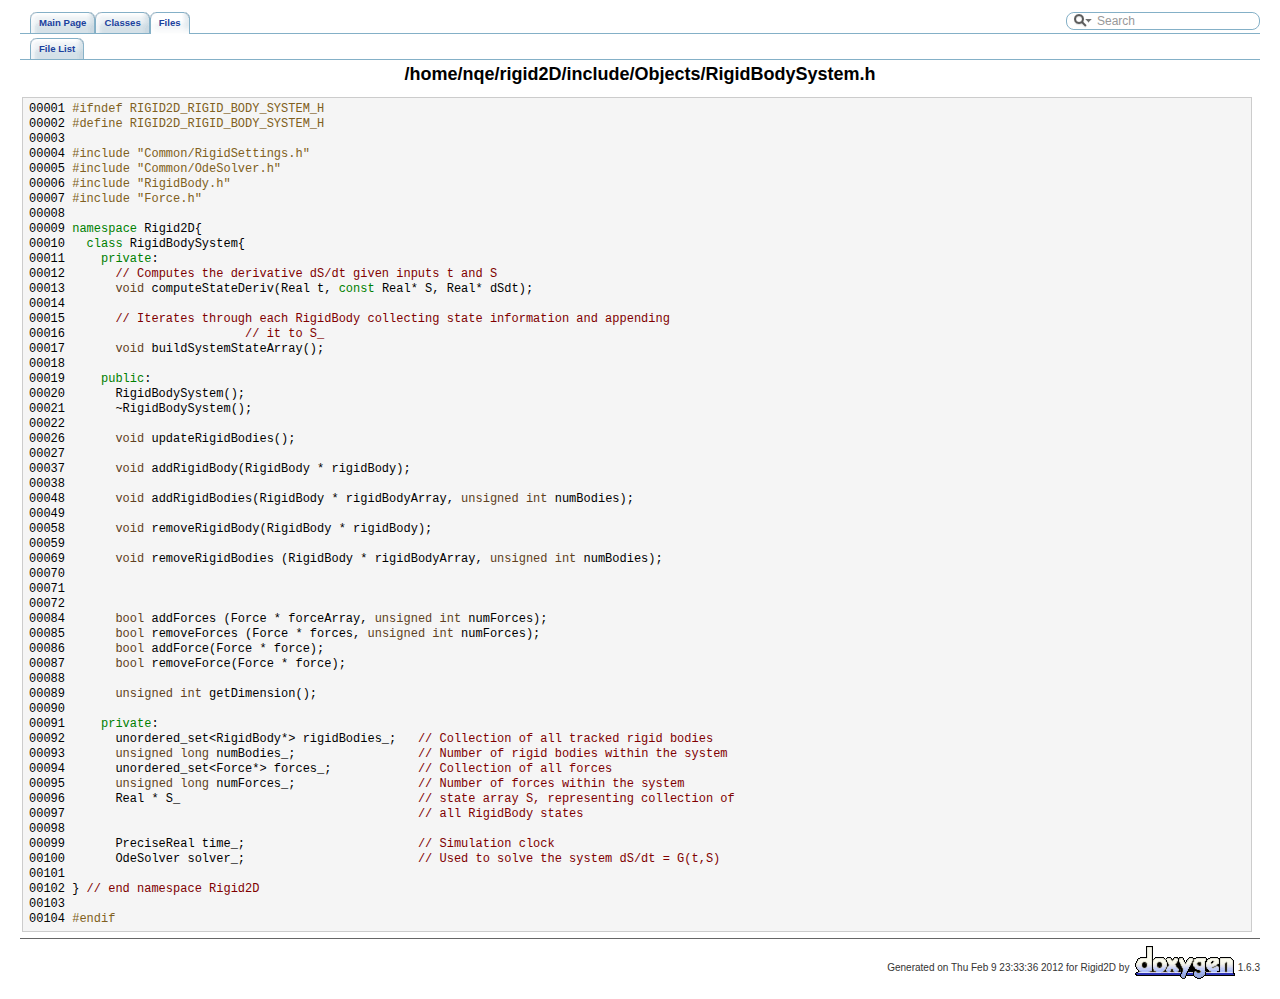
<file: docs/html/_rigid_body_system_8h_source.html>
<!-- This comment will put IE 6, 7 and 8 in quirks mode -->
<!DOCTYPE html PUBLIC "-//W3C//DTD XHTML 1.0 Transitional//EN" "http://www.w3.org/TR/xhtml1/DTD/xhtml1-transitional.dtd">
<html xmlns="http://www.w3.org/1999/xhtml">
<head>
<meta http-equiv="Content-Type" content="text/xhtml;charset=UTF-8"/>
<title>Rigid2D: /home/nqe/rigid2D/include/Objects/RigidBodySystem.h Source File</title>
<link href="tabs.css" rel="stylesheet" type="text/css"/>
<link href="search/search.css" rel="stylesheet" type="text/css"/>
<script type="text/javaScript" src="search/search.js"></script>
<link href="doxygen.css" rel="stylesheet" type="text/css"/>
</head>
<body onload='searchBox.OnSelectItem(0);'>
<!-- Generated by Doxygen 1.6.3 -->
<script type="text/javascript"><!--
var searchBox = new SearchBox("searchBox", "search",false,'Search');
--></script>
<div class="navigation" id="top">
  <div class="tabs">
    <ul>
      <li><a href="index.html"><span>Main&nbsp;Page</span></a></li>
      <li><a href="annotated.html"><span>Classes</span></a></li>
      <li class="current"><a href="files.html"><span>Files</span></a></li>
      <li>
        <div id="MSearchBox" class="MSearchBoxInactive">
        <img id="MSearchSelect" src="search/search.png"
             onmouseover="return searchBox.OnSearchSelectShow()"
             onmouseout="return searchBox.OnSearchSelectHide()"
             alt=""/>
        <input type="text" id="MSearchField" value="Search" accesskey="S"
             onfocus="searchBox.OnSearchFieldFocus(true)" 
             onblur="searchBox.OnSearchFieldFocus(false)" 
             onkeyup="searchBox.OnSearchFieldChange(event)"/>
        <a id="MSearchClose" href="javascript:searchBox.CloseResultsWindow()"><img id="MSearchCloseImg" border="0" src="search/close.png" alt=""/></a>
        </div>
      </li>
    </ul>
  </div>
  <div class="tabs">
    <ul>
      <li><a href="files.html"><span>File&nbsp;List</span></a></li>
    </ul>
  </div>
<h1>/home/nqe/rigid2D/include/Objects/RigidBodySystem.h</h1><div class="fragment"><pre class="fragment"><a name="l00001"></a>00001 <span class="preprocessor">#ifndef RIGID2D_RIGID_BODY_SYSTEM_H</span>
<a name="l00002"></a>00002 <span class="preprocessor"></span><span class="preprocessor">#define RIGID2D_RIGID_BODY_SYSTEM_H</span>
<a name="l00003"></a>00003 <span class="preprocessor"></span>
<a name="l00004"></a>00004 <span class="preprocessor">#include &quot;Common/RigidSettings.h&quot;</span>
<a name="l00005"></a>00005 <span class="preprocessor">#include &quot;Common/OdeSolver.h&quot;</span>
<a name="l00006"></a>00006 <span class="preprocessor">#include &quot;RigidBody.h&quot;</span>
<a name="l00007"></a>00007 <span class="preprocessor">#include &quot;Force.h&quot;</span>
<a name="l00008"></a>00008 
<a name="l00009"></a>00009 <span class="keyword">namespace </span>Rigid2D{
<a name="l00010"></a>00010   <span class="keyword">class </span>RigidBodySystem{
<a name="l00011"></a>00011     <span class="keyword">private</span>:
<a name="l00012"></a>00012       <span class="comment">// Computes the derivative dS/dt given inputs t and S</span>
<a name="l00013"></a>00013       <span class="keywordtype">void</span> computeStateDeriv(Real t, <span class="keyword">const</span> Real* S, Real* dSdt);
<a name="l00014"></a>00014 
<a name="l00015"></a>00015       <span class="comment">// Iterates through each RigidBody collecting state information and appending</span>
<a name="l00016"></a>00016                         <span class="comment">// it to S_</span>
<a name="l00017"></a>00017       <span class="keywordtype">void</span> buildSystemStateArray();
<a name="l00018"></a>00018 
<a name="l00019"></a>00019     <span class="keyword">public</span>:
<a name="l00020"></a>00020       RigidBodySystem();
<a name="l00021"></a>00021       ~RigidBodySystem();
<a name="l00022"></a>00022 
<a name="l00026"></a>00026       <span class="keywordtype">void</span> updateRigidBodies();
<a name="l00027"></a>00027 
<a name="l00037"></a>00037       <span class="keywordtype">void</span> addRigidBody(RigidBody * rigidBody);
<a name="l00038"></a>00038 
<a name="l00048"></a>00048       <span class="keywordtype">void</span> addRigidBodies(RigidBody * rigidBodyArray, <span class="keywordtype">unsigned</span> <span class="keywordtype">int</span> numBodies);
<a name="l00049"></a>00049 
<a name="l00058"></a>00058       <span class="keywordtype">void</span> removeRigidBody(RigidBody * rigidBody);
<a name="l00059"></a>00059       
<a name="l00069"></a>00069       <span class="keywordtype">void</span> removeRigidBodies (RigidBody * rigidBodyArray, <span class="keywordtype">unsigned</span> <span class="keywordtype">int</span> numBodies);
<a name="l00070"></a>00070 
<a name="l00071"></a>00071 
<a name="l00072"></a>00072 
<a name="l00084"></a>00084       <span class="keywordtype">bool</span> addForces (Force * forceArray, <span class="keywordtype">unsigned</span> <span class="keywordtype">int</span> numForces);
<a name="l00085"></a>00085       <span class="keywordtype">bool</span> removeForces (Force * forces, <span class="keywordtype">unsigned</span> <span class="keywordtype">int</span> numForces);
<a name="l00086"></a>00086       <span class="keywordtype">bool</span> addForce(Force * force);
<a name="l00087"></a>00087       <span class="keywordtype">bool</span> removeForce(Force * force);
<a name="l00088"></a>00088 
<a name="l00089"></a>00089       <span class="keywordtype">unsigned</span> <span class="keywordtype">int</span> getDimension();
<a name="l00090"></a>00090 
<a name="l00091"></a>00091     <span class="keyword">private</span>:
<a name="l00092"></a>00092       unordered_set&lt;RigidBody*&gt; rigidBodies_;   <span class="comment">// Collection of all tracked rigid bodies</span>
<a name="l00093"></a>00093       <span class="keywordtype">unsigned</span> <span class="keywordtype">long</span> numBodies_;                 <span class="comment">// Number of rigid bodies within the system</span>
<a name="l00094"></a>00094       unordered_set&lt;Force*&gt; forces_;            <span class="comment">// Collection of all forces</span>
<a name="l00095"></a>00095       <span class="keywordtype">unsigned</span> <span class="keywordtype">long</span> numForces_;                 <span class="comment">// Number of forces within the system</span>
<a name="l00096"></a>00096       Real * S_                                 <span class="comment">// state array S, representing collection of</span>
<a name="l00097"></a>00097                                                 <span class="comment">// all RigidBody states</span>
<a name="l00098"></a>00098 
<a name="l00099"></a>00099       PreciseReal time_;                        <span class="comment">// Simulation clock</span>
<a name="l00100"></a>00100       OdeSolver solver_;                        <span class="comment">// Used to solve the system dS/dt = G(t,S)</span>
<a name="l00101"></a>00101 
<a name="l00102"></a>00102 } <span class="comment">// end namespace Rigid2D</span>
<a name="l00103"></a>00103 
<a name="l00104"></a>00104 <span class="preprocessor">#endif</span>
</pre></div></div>
<!--- window showing the filter options -->
<div id="MSearchSelectWindow"
     onmouseover="return searchBox.OnSearchSelectShow()"
     onmouseout="return searchBox.OnSearchSelectHide()"
     onkeydown="return searchBox.OnSearchSelectKey(event)">
<a class="SelectItem" href="javascript:void(0)" onclick="searchBox.OnSelectItem(0)"><span class="SelectionMark">&nbsp;</span>All</a><a class="SelectItem" href="javascript:void(0)" onclick="searchBox.OnSelectItem(1)"><span class="SelectionMark">&nbsp;</span>Classes</a><a class="SelectItem" href="javascript:void(0)" onclick="searchBox.OnSelectItem(2)"><span class="SelectionMark">&nbsp;</span>Functions</a></div>

<!-- iframe showing the search results (closed by default) -->
<div id="MSearchResultsWindow">
<iframe src="" frameborder="0" 
        name="MSearchResults" id="MSearchResults">
</iframe>
</div>

<hr class="footer"/><address style="text-align: right;"><small>Generated on Thu Feb 9 23:33:36 2012 for Rigid2D by&nbsp;
<a href="http://www.doxygen.org/index.html">
<img class="footer" src="doxygen.png" alt="doxygen"/></a> 1.6.3 </small></address>
</body>
</html>
</file>
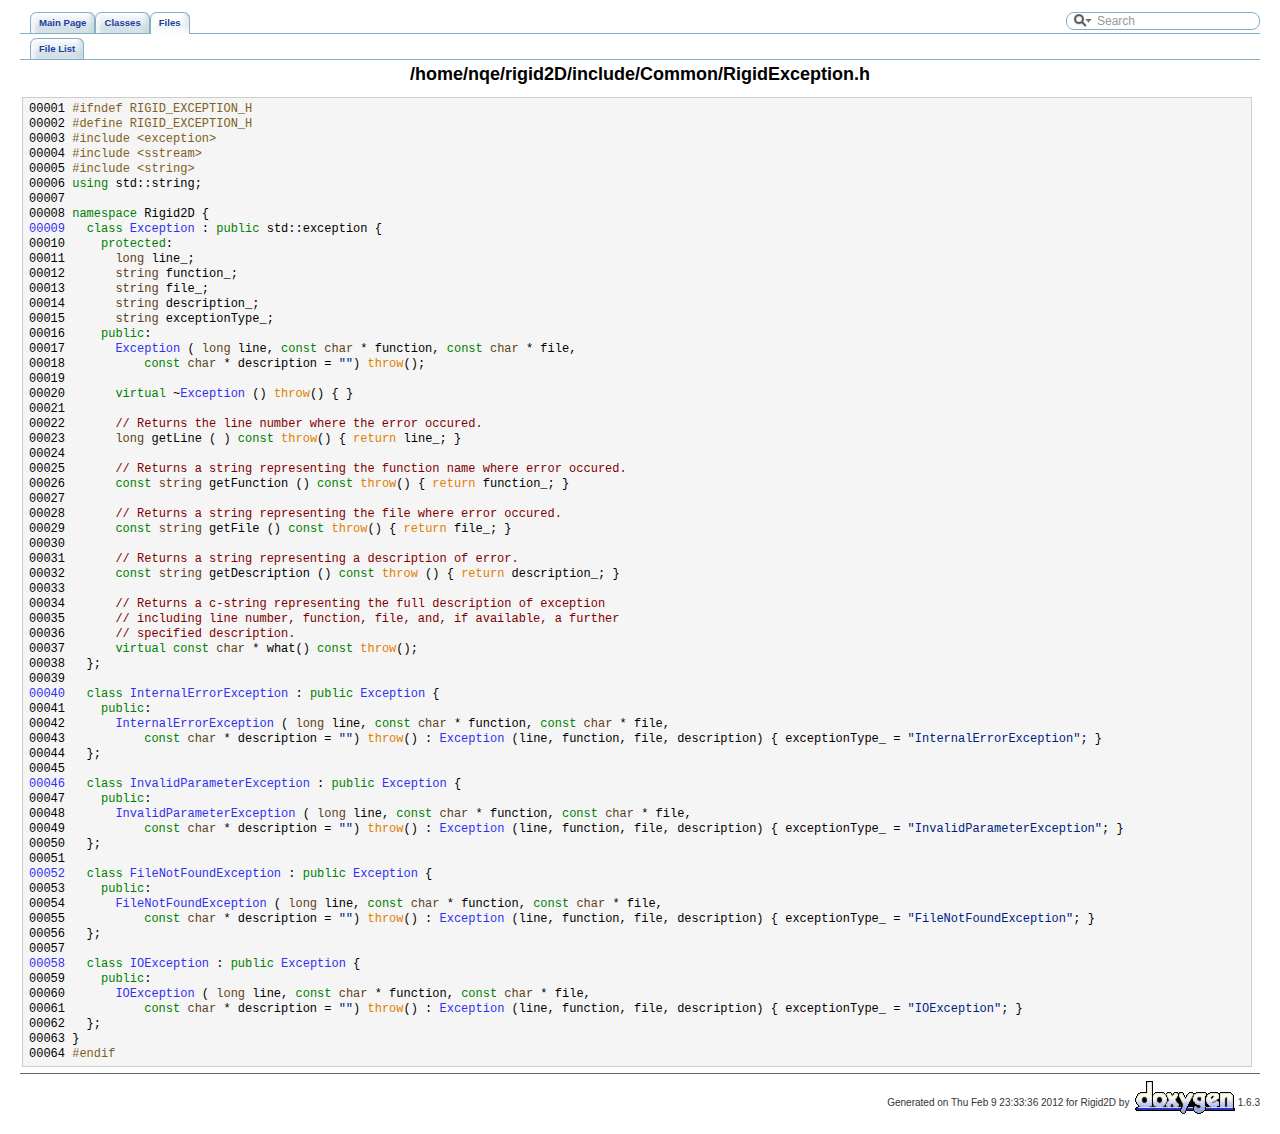
<file: docs/html/_rigid_exception_8h_source.html>
<!-- This comment will put IE 6, 7 and 8 in quirks mode -->
<!DOCTYPE html PUBLIC "-//W3C//DTD XHTML 1.0 Transitional//EN" "http://www.w3.org/TR/xhtml1/DTD/xhtml1-transitional.dtd">
<html xmlns="http://www.w3.org/1999/xhtml">
<head>
<meta http-equiv="Content-Type" content="text/xhtml;charset=UTF-8"/>
<title>Rigid2D: /home/nqe/rigid2D/include/Common/RigidException.h Source File</title>
<link href="tabs.css" rel="stylesheet" type="text/css"/>
<link href="search/search.css" rel="stylesheet" type="text/css"/>
<script type="text/javaScript" src="search/search.js"></script>
<link href="doxygen.css" rel="stylesheet" type="text/css"/>
</head>
<body onload='searchBox.OnSelectItem(0);'>
<!-- Generated by Doxygen 1.6.3 -->
<script type="text/javascript"><!--
var searchBox = new SearchBox("searchBox", "search",false,'Search');
--></script>
<div class="navigation" id="top">
  <div class="tabs">
    <ul>
      <li><a href="index.html"><span>Main&nbsp;Page</span></a></li>
      <li><a href="annotated.html"><span>Classes</span></a></li>
      <li class="current"><a href="files.html"><span>Files</span></a></li>
      <li>
        <div id="MSearchBox" class="MSearchBoxInactive">
        <img id="MSearchSelect" src="search/search.png"
             onmouseover="return searchBox.OnSearchSelectShow()"
             onmouseout="return searchBox.OnSearchSelectHide()"
             alt=""/>
        <input type="text" id="MSearchField" value="Search" accesskey="S"
             onfocus="searchBox.OnSearchFieldFocus(true)" 
             onblur="searchBox.OnSearchFieldFocus(false)" 
             onkeyup="searchBox.OnSearchFieldChange(event)"/>
        <a id="MSearchClose" href="javascript:searchBox.CloseResultsWindow()"><img id="MSearchCloseImg" border="0" src="search/close.png" alt=""/></a>
        </div>
      </li>
    </ul>
  </div>
  <div class="tabs">
    <ul>
      <li><a href="files.html"><span>File&nbsp;List</span></a></li>
    </ul>
  </div>
<h1>/home/nqe/rigid2D/include/Common/RigidException.h</h1><div class="fragment"><pre class="fragment"><a name="l00001"></a>00001 <span class="preprocessor">#ifndef RIGID_EXCEPTION_H</span>
<a name="l00002"></a>00002 <span class="preprocessor"></span><span class="preprocessor">#define RIGID_EXCEPTION_H</span>
<a name="l00003"></a>00003 <span class="preprocessor"></span><span class="preprocessor">#include &lt;exception&gt;</span>
<a name="l00004"></a>00004 <span class="preprocessor">#include &lt;sstream&gt;</span>
<a name="l00005"></a>00005 <span class="preprocessor">#include &lt;string&gt;</span>
<a name="l00006"></a>00006 <span class="keyword">using</span> std::string;
<a name="l00007"></a>00007 
<a name="l00008"></a>00008 <span class="keyword">namespace </span>Rigid2D {
<a name="l00009"></a><a class="code" href="class_rigid2_d_1_1_exception.html">00009</a>   <span class="keyword">class </span><a class="code" href="class_rigid2_d_1_1_exception.html">Exception</a> : <span class="keyword">public</span> std::exception {
<a name="l00010"></a>00010     <span class="keyword">protected</span>:
<a name="l00011"></a>00011       <span class="keywordtype">long</span> line_;
<a name="l00012"></a>00012       <span class="keywordtype">string</span> function_;
<a name="l00013"></a>00013       <span class="keywordtype">string</span> file_;
<a name="l00014"></a>00014       <span class="keywordtype">string</span> description_;
<a name="l00015"></a>00015       <span class="keywordtype">string</span> exceptionType_;
<a name="l00016"></a>00016     <span class="keyword">public</span>:
<a name="l00017"></a>00017       <a class="code" href="class_rigid2_d_1_1_exception.html">Exception</a> ( <span class="keywordtype">long</span> line, <span class="keyword">const</span> <span class="keywordtype">char</span> * function, <span class="keyword">const</span> <span class="keywordtype">char</span> * file,
<a name="l00018"></a>00018           <span class="keyword">const</span> <span class="keywordtype">char</span> * description = <span class="stringliteral">&quot;&quot;</span>) <span class="keywordflow">throw</span>();
<a name="l00019"></a>00019 
<a name="l00020"></a>00020       <span class="keyword">virtual</span> ~<a class="code" href="class_rigid2_d_1_1_exception.html">Exception</a> () <span class="keywordflow">throw</span>() { }
<a name="l00021"></a>00021 
<a name="l00022"></a>00022       <span class="comment">// Returns the line number where the error occured.</span>
<a name="l00023"></a>00023       <span class="keywordtype">long</span> getLine ( ) <span class="keyword">const</span> <span class="keywordflow">throw</span>() { <span class="keywordflow">return</span> line_; }
<a name="l00024"></a>00024 
<a name="l00025"></a>00025       <span class="comment">// Returns a string representing the function name where error occured.</span>
<a name="l00026"></a>00026       <span class="keyword">const</span> <span class="keywordtype">string</span> getFunction () <span class="keyword">const</span> <span class="keywordflow">throw</span>() { <span class="keywordflow">return</span> function_; }
<a name="l00027"></a>00027 
<a name="l00028"></a>00028       <span class="comment">// Returns a string representing the file where error occured.</span>
<a name="l00029"></a>00029       <span class="keyword">const</span> <span class="keywordtype">string</span> getFile () <span class="keyword">const</span> <span class="keywordflow">throw</span>() { <span class="keywordflow">return</span> file_; }
<a name="l00030"></a>00030 
<a name="l00031"></a>00031       <span class="comment">// Returns a string representing a description of error.</span>
<a name="l00032"></a>00032       <span class="keyword">const</span> <span class="keywordtype">string</span> getDescription () <span class="keyword">const</span> <span class="keywordflow">throw</span> () { <span class="keywordflow">return</span> description_; }
<a name="l00033"></a>00033 
<a name="l00034"></a>00034       <span class="comment">// Returns a c-string representing the full description of exception</span>
<a name="l00035"></a>00035       <span class="comment">// including line number, function, file, and, if available, a further</span>
<a name="l00036"></a>00036       <span class="comment">// specified description.</span>
<a name="l00037"></a>00037       <span class="keyword">virtual</span> <span class="keyword">const</span> <span class="keywordtype">char</span> * what() <span class="keyword">const</span> <span class="keywordflow">throw</span>();
<a name="l00038"></a>00038   };
<a name="l00039"></a>00039 
<a name="l00040"></a><a class="code" href="class_rigid2_d_1_1_internal_error_exception.html">00040</a>   <span class="keyword">class </span><a class="code" href="class_rigid2_d_1_1_internal_error_exception.html">InternalErrorException</a> : <span class="keyword">public</span> <a class="code" href="class_rigid2_d_1_1_exception.html">Exception</a> {
<a name="l00041"></a>00041     <span class="keyword">public</span>:
<a name="l00042"></a>00042       <a class="code" href="class_rigid2_d_1_1_internal_error_exception.html">InternalErrorException</a> ( <span class="keywordtype">long</span> line, <span class="keyword">const</span> <span class="keywordtype">char</span> * function, <span class="keyword">const</span> <span class="keywordtype">char</span> * file,
<a name="l00043"></a>00043           <span class="keyword">const</span> <span class="keywordtype">char</span> * description = <span class="stringliteral">&quot;&quot;</span>) <span class="keywordflow">throw</span>() : <a class="code" href="class_rigid2_d_1_1_exception.html">Exception</a> (line, function, file, description) { exceptionType_ = <span class="stringliteral">&quot;InternalErrorException&quot;</span>; }
<a name="l00044"></a>00044   };
<a name="l00045"></a>00045 
<a name="l00046"></a><a class="code" href="class_rigid2_d_1_1_invalid_parameter_exception.html">00046</a>   <span class="keyword">class </span><a class="code" href="class_rigid2_d_1_1_invalid_parameter_exception.html">InvalidParameterException</a> : <span class="keyword">public</span> <a class="code" href="class_rigid2_d_1_1_exception.html">Exception</a> {
<a name="l00047"></a>00047     <span class="keyword">public</span>:
<a name="l00048"></a>00048       <a class="code" href="class_rigid2_d_1_1_invalid_parameter_exception.html">InvalidParameterException</a> ( <span class="keywordtype">long</span> line, <span class="keyword">const</span> <span class="keywordtype">char</span> * function, <span class="keyword">const</span> <span class="keywordtype">char</span> * file,
<a name="l00049"></a>00049           <span class="keyword">const</span> <span class="keywordtype">char</span> * description = <span class="stringliteral">&quot;&quot;</span>) <span class="keywordflow">throw</span>() : <a class="code" href="class_rigid2_d_1_1_exception.html">Exception</a> (line, function, file, description) { exceptionType_ = <span class="stringliteral">&quot;InvalidParameterException&quot;</span>; }
<a name="l00050"></a>00050   };
<a name="l00051"></a>00051 
<a name="l00052"></a><a class="code" href="class_rigid2_d_1_1_file_not_found_exception.html">00052</a>   <span class="keyword">class </span><a class="code" href="class_rigid2_d_1_1_file_not_found_exception.html">FileNotFoundException</a> : <span class="keyword">public</span> <a class="code" href="class_rigid2_d_1_1_exception.html">Exception</a> {
<a name="l00053"></a>00053     <span class="keyword">public</span>:
<a name="l00054"></a>00054       <a class="code" href="class_rigid2_d_1_1_file_not_found_exception.html">FileNotFoundException</a> ( <span class="keywordtype">long</span> line, <span class="keyword">const</span> <span class="keywordtype">char</span> * function, <span class="keyword">const</span> <span class="keywordtype">char</span> * file,
<a name="l00055"></a>00055           <span class="keyword">const</span> <span class="keywordtype">char</span> * description = <span class="stringliteral">&quot;&quot;</span>) <span class="keywordflow">throw</span>() : <a class="code" href="class_rigid2_d_1_1_exception.html">Exception</a> (line, function, file, description) { exceptionType_ = <span class="stringliteral">&quot;FileNotFoundException&quot;</span>; }
<a name="l00056"></a>00056   };
<a name="l00057"></a>00057 
<a name="l00058"></a><a class="code" href="class_rigid2_d_1_1_i_o_exception.html">00058</a>   <span class="keyword">class </span><a class="code" href="class_rigid2_d_1_1_i_o_exception.html">IOException</a> : <span class="keyword">public</span> <a class="code" href="class_rigid2_d_1_1_exception.html">Exception</a> {
<a name="l00059"></a>00059     <span class="keyword">public</span>:
<a name="l00060"></a>00060       <a class="code" href="class_rigid2_d_1_1_i_o_exception.html">IOException</a> ( <span class="keywordtype">long</span> line, <span class="keyword">const</span> <span class="keywordtype">char</span> * function, <span class="keyword">const</span> <span class="keywordtype">char</span> * file,
<a name="l00061"></a>00061           <span class="keyword">const</span> <span class="keywordtype">char</span> * description = <span class="stringliteral">&quot;&quot;</span>) <span class="keywordflow">throw</span>() : <a class="code" href="class_rigid2_d_1_1_exception.html">Exception</a> (line, function, file, description) { exceptionType_ = <span class="stringliteral">&quot;IOException&quot;</span>; }
<a name="l00062"></a>00062   };
<a name="l00063"></a>00063 }
<a name="l00064"></a>00064 <span class="preprocessor">#endif</span>
</pre></div></div>
<!--- window showing the filter options -->
<div id="MSearchSelectWindow"
     onmouseover="return searchBox.OnSearchSelectShow()"
     onmouseout="return searchBox.OnSearchSelectHide()"
     onkeydown="return searchBox.OnSearchSelectKey(event)">
<a class="SelectItem" href="javascript:void(0)" onclick="searchBox.OnSelectItem(0)"><span class="SelectionMark">&nbsp;</span>All</a><a class="SelectItem" href="javascript:void(0)" onclick="searchBox.OnSelectItem(1)"><span class="SelectionMark">&nbsp;</span>Classes</a><a class="SelectItem" href="javascript:void(0)" onclick="searchBox.OnSelectItem(2)"><span class="SelectionMark">&nbsp;</span>Functions</a></div>

<!-- iframe showing the search results (closed by default) -->
<div id="MSearchResultsWindow">
<iframe src="" frameborder="0" 
        name="MSearchResults" id="MSearchResults">
</iframe>
</div>

<hr class="footer"/><address style="text-align: right;"><small>Generated on Thu Feb 9 23:33:36 2012 for Rigid2D by&nbsp;
<a href="http://www.doxygen.org/index.html">
<img class="footer" src="doxygen.png" alt="doxygen"/></a> 1.6.3 </small></address>
</body>
</html>
</file>
<file: docs/html/tabs.css>
/* tabs styles, based on http://www.alistapart.com/articles/slidingdoors */

DIV.tabs
{
   float            : left;
   width            : 100%;
   background       : url("tab_b.gif") repeat-x bottom;
   margin-bottom    : 4px;
}

DIV.tabs UL
{
   margin           : 0px;
   padding-left     : 10px;
   list-style       : none;
}

DIV.tabs LI, DIV.tabs FORM
{
   display          : inline;
   margin           : 0px;
   padding          : 0px;
}

DIV.tabs FORM
{
   float            : right;
}

DIV.tabs A
{
   float            : left;
   background       : url("tab_r.gif") no-repeat right top;
   border-bottom    : 1px solid #84B0C7;
   font-size        : 80%;
   font-weight      : bold;
   text-decoration  : none;
}

DIV.tabs A:hover
{
   background-position: 100% -150px;
}

DIV.tabs A:link, DIV.tabs A:visited,
DIV.tabs A:active, DIV.tabs A:hover
{
       color: #1A419D;
}

DIV.tabs SPAN
{
   float            : left;
   display          : block;
   background       : url("tab_l.gif") no-repeat left top;
   padding          : 5px 9px;
   white-space      : nowrap;
}

DIV.tabs #MSearchBox
{
   float            : right;
   display          : inline;
   font-size        : 1em;
}

DIV.tabs TD
{
   font-size        : 80%;
   font-weight      : bold;
   text-decoration  : none;
}



/* Commented Backslash Hack hides rule from IE5-Mac \*/
DIV.tabs SPAN {float : none;}
/* End IE5-Mac hack */

DIV.tabs A:hover SPAN
{
   background-position: 0% -150px;
}

DIV.tabs LI.current A
{
   background-position: 100% -150px;
   border-width     : 0px;
}

DIV.tabs LI.current SPAN
{
   background-position: 0% -150px;
   padding-bottom   : 6px;
}

DIV.navpath
{
   background       : none;
   border           : none;
   border-bottom    : 1px solid #84B0C7;
   text-align       : center;
   margin           : 2px;
   padding          : 2px;
}
</file>
<file: docs/html/search/search.css>
/*---------------- Search Box */
#FSearchBox {
    float: left;
}
#MSearchBox {
    padding: 0px;
    margin: 0px;
    border: none;
    border: 1px solid #84B0C7;
    white-space: nowrap;
    -moz-border-radius: 8px;
    -webkit-border-top-left-radius: 8px;
    -webkit-border-top-right-radius: 8px;
    -webkit-border-bottom-left-radius: 8px;
    -webkit-border-bottom-right-radius: 8px;
}
#MSearchField {
    font: 9pt Arial, Verdana, sans-serif;
    color: #999999;
    background-color: #FFFFFF;
    font-style: normal;
    cursor: text;
    padding: 1px 1px;
    margin: 0px 6px 0px 0px;
    border: none;
    outline: none;
    vertical-align: middle;
}
.MSearchBoxActive #MSearchField {
    color: #000000;
}
#MSearchSelect {
    float : none;
    display : inline;
    background : none;
    font: 9pt Verdana, sans-serif;
    border: none;
    margin: 0px 0px 0px 6px;
    vertical-align: middle;
    padding: 0px 0px;
}

#MSearchClose {
    float : none;
    display : none;
    background : none;
    border: none;
    margin: 0px 4px 0px 0px;
    padding: 0px 0px;
    outline: none;
}

#MSearchCloseImg {
    vertical-align: middle;
}

.MSearchBoxLeft {
    display: block;
    text-align: left;
    float: left;
    margin-left: 6px;
}
.MSearchBoxRight {
    display: block;
    float: right;
    text-align: right;
    margin-right: 6px;
}
.MSearchBoxSpacer {
    font-size: 0px;
    clear: both;
}
.MSearchBoxRow {
    font-size: 0px;
    clear: both;
}

/*---------------- Search filter selection */

#MSearchSelectWindow {
    display: none;
    position: absolute;
    left: 0; top: 0;
    border: 1px solid #A0A0A0;
    background-color: #FAFAFA;
    z-index: 1;
    padding-top: 4px;
    padding-bottom: 4px;
    -moz-border-radius: 4px;
    -webkit-border-top-left-radius: 4px;
    -webkit-border-top-right-radius: 4px;
    -webkit-border-bottom-left-radius: 4px;
    -webkit-border-bottom-right-radius: 4px;
    -webkit-box-shadow: 5px 5px 5px rgba(0, 0, 0, 0.15);
    }
.SelectItem {
    font: 8pt Arial, Verdana, sans-serif;
    padding-left:  2px;
    padding-right: 12px;
    border: 0px;
}
span.SelectionMark {
    margin-right: 4px;
    font-family: monospace;
    outline-style: none;
    text-decoration: none;
}
a.SelectItem {
    display: block;
    outline-style: none;
    color: #000000; 
    text-decoration: none;
    padding-left:   6px;
    padding-right: 12px;
}
a.SelectItem:focus,
a.SelectItem:active {
    color: #000000; 
    outline-style: none;
    text-decoration: none;
}
a.SelectItem:hover {
    color: #FFFFFF;
    background-color: #2A50E4;
    outline-style: none;
    text-decoration: none;
    cursor: pointer;
    display: block;
}

/*---------------- Search results window */

iframe#MSearchResults {
    width: 60ex;
    height: 15em;
    }
#MSearchResultsWindow {
    display: none;
    position: absolute;
    left: 0; top: 0;
    border: 1px solid #000000;
    background-color: #EEF3F5;
    }

/* ----------------------------------- */


#SRIndex {
    clear:both; 
    padding-bottom: 15px;
}

.SREntry {
    font-size: 10pt;
    padding-left: 1ex;
}
.SRPage .SREntry {
    font-size: 8pt;
    padding: 1px 5px;
}
body.SRPage {
    margin: 5px 2px;
}

.SRChildren {
    padding-left: 3ex; padding-bottom: .5em 
}
.SRPage .SRChildren {
    display: none;
}
.SRSymbol {
    font-weight: bold; color: #153788;
    font-family: Arial, Verdana, sans-serif;
    text-decoration: none;
    outline: none;
}

a.SRScope {
    display: block;
    color: #153788; 
    font-family: Arial, Verdana, sans-serif;
    text-decoration: none;
    outline: none;
}

a.SRSymbol:focus, a.SRSymbol:active,
a.SRScope:focus, a.SRScope:active {
    text-decoration: underline;
}

.SRPage .SRStatus {
    padding: 2px 5px;
    font-size: 8pt;
    font-style: italic;
}

.SRResult {
    display: none;
}
</file>
<file: docs/html/doxygen.css>
/* The standard CSS for doxygen */

body, table, div, p, dl {
	font-family: Lucida Grande, Verdana, Geneva, Arial, sans-serif;
	font-size: 12px;
}

/* @group Heading Levels */

h1 {
	text-align: center;
	font-size: 150%;
}

h2 {
	font-size: 120%;
}

h3 {
	font-size: 100%;
}

dt {
	font-weight: bold;
}

div.multicol {
	-moz-column-gap: 1em;
	-webkit-column-gap: 1em;
	-moz-column-count: 3;
	-webkit-column-count: 3;
}

p.startli, p.startdd, p.starttd {
	margin-top: 2px;
}

p.endli {
	margin-bottom: 0px;
}

p.enddd {
	margin-bottom: 4px;
}

p.endtd {
	margin-bottom: 2px;
}

/* @end */

caption {
	font-weight: bold;
}

span.legend {
        font-size: 70%;
        text-align: center;
}

h3.version {
        font-size: 90%;
        text-align: center;
}

div.qindex, div.navtab{
	background-color: #e8eef2;
	border: 1px solid #84b0c7;
	text-align: center;
	margin: 2px;
	padding: 2px;
}

div.qindex, div.navpath {
	width: 100%;
	line-height: 140%;
}

div.navtab {
	margin-right: 15px;
}

/* @group Link Styling */

a {
	color: #153788;
	font-weight: normal;
	text-decoration: none;
}

.contents a:visited {
	color: #1b77c5;
}

a:hover {
	text-decoration: underline;
}

a.qindex {
	font-weight: bold;
}

a.qindexHL {
	font-weight: bold;
	background-color: #6666cc;
	color: #ffffff;
	border: 1px double #9295C2;
}

.contents a.qindexHL:visited {
        color: #ffffff;
}

a.el {
	font-weight: bold;
}

a.elRef {
}

a.code {
	color: #3030f0;
}

a.codeRef {
	color: #3030f0;
}

/* @end */

dl.el {
	margin-left: -1cm;
}

.fragment {
	font-family: monospace, fixed;
	font-size: 105%;
}

pre.fragment {
	border: 1px solid #CCCCCC;
	background-color: #f5f5f5;
	padding: 4px 6px;
	margin: 4px 8px 4px 2px;
	overflow: auto;
	word-wrap: break-word;
	font-size:  9pt;
	line-height: 125%;
}

div.ah {
	background-color: black;
	font-weight: bold;
	color: #ffffff;
	margin-bottom: 3px;
	margin-top: 3px
}

div.groupHeader {
	margin-left: 16px;
	margin-top: 12px;
	margin-bottom: 6px;
	font-weight: bold;
}

div.groupText {
	margin-left: 16px;
	font-style: italic;
}

body {
	background: white;
	color: black;
	margin-right: 20px;
	margin-left: 20px;
}

td.indexkey {
	background-color: #e8eef2;
	font-weight: bold;
	border: 1px solid #CCCCCC;
	margin: 2px 0px 2px 0;
	padding: 2px 10px;
}

td.indexvalue {
	background-color: #e8eef2;
	border: 1px solid #CCCCCC;
	padding: 2px 10px;
	margin: 2px 0px;
}

tr.memlist {
	background-color: #f0f0f0;
}

p.formulaDsp {
	text-align: center;
}

img.formulaDsp {
	
}

img.formulaInl {
	vertical-align: middle;
}

div.center {
	text-align: center;
        margin-top: 0px;
        margin-bottom: 0px;
        padding: 0px;
}

div.center img {
	border: 0px;
}

img.footer {
	border: 0px;
	vertical-align: middle;
}

/* @group Code Colorization */

span.keyword {
	color: #008000
}

span.keywordtype {
	color: #604020
}

span.keywordflow {
	color: #e08000
}

span.comment {
	color: #800000
}

span.preprocessor {
	color: #806020
}

span.stringliteral {
	color: #002080
}

span.charliteral {
	color: #008080
}

span.vhdldigit { 
	color: #ff00ff 
}

span.vhdlchar { 
	color: #000000 
}

span.vhdlkeyword { 
	color: #700070 
}

span.vhdllogic { 
	color: #ff0000 
}

/* @end */

.search {
	color: #003399;
	font-weight: bold;
}

form.search {
	margin-bottom: 0px;
	margin-top: 0px;
}

input.search {
	font-size: 75%;
	color: #000080;
	font-weight: normal;
	background-color: #e8eef2;
}

td.tiny {
	font-size: 75%;
}

.dirtab {
	padding: 4px;
	border-collapse: collapse;
	border: 1px solid #84b0c7;
}

th.dirtab {
	background: #e8eef2;
	font-weight: bold;
}

hr {
	height: 0px;
	border: none;
	border-top: 1px solid #666;
}

hr.footer {
	height: 1px;
}

/* @group Member Descriptions */

.mdescLeft, .mdescRight,
.memItemLeft, .memItemRight,
.memTemplItemLeft, .memTemplItemRight, .memTemplParams {
	background-color: #FAFAFA;
	border: none;
	margin: 4px;
	padding: 1px 0 0 8px;
}

.mdescLeft, .mdescRight {
	padding: 0px 8px 4px 8px;
	color: #555;
}

.memItemLeft, .memItemRight, .memTemplParams {
	border-top: 1px solid #ccc;
}

.memItemLeft, .memTemplItemLeft {
        white-space: nowrap;
}

.memTemplParams {
	color: #606060;
        white-space: nowrap;
}

/* @end */

/* @group Member Details */

/* Styles for detailed member documentation */

.memtemplate {
	font-size: 80%;
	color: #606060;
	font-weight: normal;
	margin-left: 3px;
}

.memnav {
	background-color: #e8eef2;
	border: 1px solid #84b0c7;
	text-align: center;
	margin: 2px;
	margin-right: 15px;
	padding: 2px;
}

.memitem {
	padding: 0;
	margin-bottom: 10px;
}

.memname {
        white-space: nowrap;
        font-weight: bold;
        margin-left: 6px;
}

.memproto {
        border-top: 1px solid #84b0c7;          
        border-left: 1px solid #84b0c7;         
        border-right: 1px solid #84b0c7; 
        padding: 0;
        background-color: #d5e1e8;
        font-weight: bold;
        /* firefox specific markup */
        background-image: -moz-linear-gradient(rgba(228, 233, 245, 1.0) 0%, rgba(193, 205, 232, 1.0) 100%);
        -moz-box-shadow: rgba(0, 0, 0, 0.15) 5px 5px 5px;
        -moz-border-radius-topright: 8px;
        -moz-border-radius-topleft: 8px;
        /* webkit specific markup */
        background-image: -webkit-gradient(linear, 0% 0%, 0% 100%, from(rgba(228, 233, 245, 1.0)), to(rgba(193, 205, 232, 1.0)));
        -webkit-box-shadow: 5px 5px 5px rgba(0, 0, 0, 0.15);
        -webkit-border-top-right-radius: 8px;
        -webkit-border-top-left-radius: 8px;

}

.memdoc {
        border-bottom: 1px solid #84b0c7;      
        border-left: 1px solid #84b0c7;      
        border-right: 1px solid #84b0c7; 
        padding: 2px 5px;
        background-color: #eef3f5;
        border-top-width: 0;
        /* firefox specific markup */
        -moz-border-radius-bottomleft: 8px;
        -moz-border-radius-bottomright: 8px;
        -moz-box-shadow: rgba(0, 0, 0, 0.15) 5px 5px 5px;
        /* webkit specific markup */
        -webkit-border-bottom-left-radius: 8px;
        -webkit-border-bottom-right-radius: 8px;
        -webkit-box-shadow: 5px 5px 5px rgba(0, 0, 0, 0.15);
}

.paramkey {
	text-align: right;
}

.paramtype {
	white-space: nowrap;
}

.paramname {
	color: #602020;
	white-space: nowrap;
}
.paramname em {
	font-style: normal;
}

/* @end */

/* @group Directory (tree) */

/* for the tree view */

.ftvtree {
	font-family: sans-serif;
	margin: 0.5em;
}

/* these are for tree view when used as main index */

.directory {
	font-size: 9pt;
	font-weight: bold;
}

.directory h3 {
	margin: 0px;
	margin-top: 1em;
	font-size: 11pt;
}

/*
The following two styles can be used to replace the root node title
with an image of your choice.  Simply uncomment the next two styles,
specify the name of your image and be sure to set 'height' to the
proper pixel height of your image.
*/

/*
.directory h3.swap {
	height: 61px;
	background-repeat: no-repeat;
	background-image: url("yourimage.gif");
}
.directory h3.swap span {
	display: none;
}
*/

.directory > h3 {
	margin-top: 0;
}

.directory p {
	margin: 0px;
	white-space: nowrap;
}

.directory div {
	display: none;
	margin: 0px;
}

.directory img {
	vertical-align: -30%;
}

/* these are for tree view when not used as main index */

.directory-alt {
	font-size: 100%;
	font-weight: bold;
}

.directory-alt h3 {
	margin: 0px;
	margin-top: 1em;
	font-size: 11pt;
}

.directory-alt > h3 {
	margin-top: 0;
}

.directory-alt p {
	margin: 0px;
	white-space: nowrap;
}

.directory-alt div {
	display: none;
	margin: 0px;
}

.directory-alt img {
	vertical-align: -30%;
}

/* @end */

address {
	font-style: normal;
	color: #333;
}

table.doxtable {
	border-collapse:collapse;
}

table.doxtable td, table.doxtable th {
	border: 1px solid #153788;
	padding: 3px 7px 2px;
}

table.doxtable th {
	background-color: #254798;
	color: #FFFFFF;
	font-size: 110%;
	padding-bottom: 4px;
	padding-top: 5px;
	text-align:left;
}
</file>
